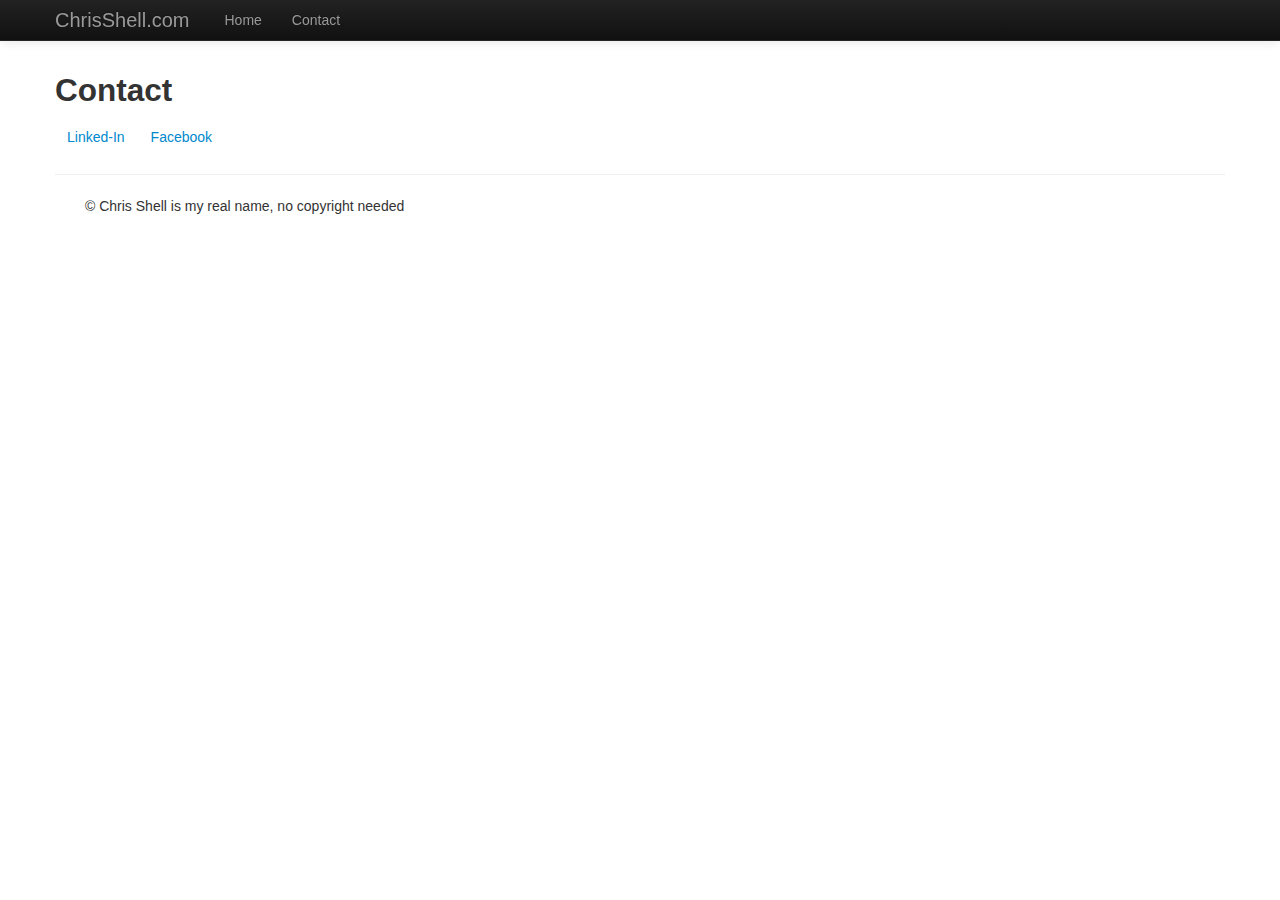
<file: contact.html>
<!DOCTYPE html>
<html lang="en">
    
<meta http-equiv="content-type" content="text/html;charset=utf-8" />
<head>
    <meta charset="utf-8">
    <title>ChrisShell.com - Home</title>
    <meta name="viewport" content="width=device-width, initial-scale=1.0">
    <link href="content/style.css" rel="stylesheet"/>
    <link rel="apple-touch-icon" sizes="180x180" href="content/images/apple-touch-icon.png">
    <link rel="icon" type="image/png" sizes="32x32" href="content/images/favicon-32x32.png">
    <link rel="icon" type="image/png" sizes="16x16" href="content/images/favicon-16x16.png">
    <link rel="manifest" href="content/images/manifest.json">
    <link rel="mask-icon" href="content/images/safari-pinned-tab.svg" color="#5bbad5">
    <meta name="theme-color" content="#ffffff">
       <!-- Le HTML5 shim, for IE6-8 support of HTML5 elements -->
<!--[if lt IE 9]>
  <script src="/scripts/html5shiv.js"></script>
<![endif]-->

    
</head>
    <body>
        <div class="navbar navbar-inverse navbar-fixed-top">
            <div class="navbar-inner">
                <div class="container">
                    <a class="btn btn-navbar" data-toggle="collapse" data-target=".nav-collapse">
                        <span class="icon-bar"></span>
                        <span class="icon-bar"></span>
                        <span class="icon-bar"></span>
                    </a>
                    <a class="brand" href="#" title="ChrisShell.com">ChrisShell.com</a>
                    <div class="nav-collapse collapse">
                        <ul class="nav">
                            <li><a href="index.html">Home</a></li><li><a href="contact.html">Contact</a></li>
                        </ul>
                    </div>
                </div>
            </div>
        </div>
      
        <div class="container">

            
            
            

<h2>Contact</h2>

<ul class="nav nav-pills">
  <li>
    <a href="//www.linkedin.com/pub/christopher-shell/37/1b/647" target="_blank">Linked-In</a>
  </li>

  <li><a href="//www.facebook.com/chirstophershell" target="_blank">Facebook</a></li>
  
</ul>
   
                
            <hr>

            <footer>
                <div class="span4">
                    <p>&copy; Chris Shell is my real name, no copyright needed</p>
                </div>
                <div class="span5">
                <p>
                    <span class='st_sharethis' displayText=''></span>
                    <span class='st_googleplus' displayText=''></span>
                    <span class='st_facebook' displayText=''></span>
                    <span class='st_twitter' displayText=''></span>
                    <span class='st_linkedin' displayText=''></span>
                    <span class='st_pinterest' displayText=''></span>
                    <span class='st_email' displayText=''></span>
                </p>
                </div>
            </footer> 
        </div>
      
<script src="//code.jquery.com/jquery-3.2.1.slim.min.js"
        integrity="sha256-k2WSCIexGzOj3Euiig+TlR8gA0EmPjuc79OEeY5L45g="
        crossorigin="anonymous"></script>
<script src="//maxcdn.bootstrapcdn.com/bootstrap/3.3.7/css/bootstrap.min.css"></script>

         

         <script type="text/javascript">             var switchTo5x = true;</script>
         <script type="text/javascript" src="//w.sharethis.com/button/buttons.js"></script>
         <script type="text/javascript">    stLight.options({ publisher: "a25bf66a-e058-4d5a-b9ca-88610fdc999f", doNotHash: false, doNotCopy: false, hashAddressBar: false });</script>

    </body>

</html>
</file>
<file: content/style.css>
.clearfix{*zoom:1}.clearfix:before,.clearfix:after{display:table;line-height:0;content:""}.clearfix:after{clear:both}.hide-text{font:0/0 a;color:transparent;text-shadow:none;background-color:transparent;border:0}.input-block-level{display:block;width:100%;min-height:30px;-webkit-box-sizing:border-box;-moz-box-sizing:border-box;box-sizing:border-box}article,aside,details,figcaption,figure,footer,header,hgroup,nav,section{display:block}audio,canvas,video{display:inline-block;*display:inline;*zoom:1}audio:not([controls]){display:none}html{font-size:100%;-webkit-text-size-adjust:100%;-ms-text-size-adjust:100%}a:focus{outline:thin dotted #333;outline:5px auto -webkit-focus-ring-color;outline-offset:-2px}a:hover,a:active{outline:0}sub,sup{position:relative;font-size:75%;line-height:0;vertical-align:baseline}sup{top:-.5em}sub{bottom:-.25em}img{width:auto\9;height:auto;max-width:100%;vertical-align:middle;border:0;-ms-interpolation-mode:bicubic}#map_canvas img,.google-maps img{max-width:none}button,input,select,textarea{margin:0;font-size:100%;vertical-align:middle}button,input{*overflow:visible;line-height:normal}button::-moz-focus-inner,input::-moz-focus-inner{padding:0;border:0}button,html input[type="button"],input[type="reset"],input[type="submit"]{cursor:pointer;-webkit-appearance:button}label,select,button,input[type="button"],input[type="reset"],input[type="submit"],input[type="radio"],input[type="checkbox"]{cursor:pointer}input[type="search"]{-webkit-box-sizing:content-box;-moz-box-sizing:content-box;box-sizing:content-box;-webkit-appearance:textfield}input[type="search"]::-webkit-search-decoration,input[type="search"]::-webkit-search-cancel-button{-webkit-appearance:none}textarea{overflow:auto;vertical-align:top}@media print{*{color:#000!important;text-shadow:none!important;background:transparent!important;box-shadow:none!important}a,a:visited{text-decoration:underline}a[href]:after{content:" (" attr(href) ")"}abbr[title]:after{content:" (" attr(title) ")"}.ir a:after,a[href^="javascript:"]:after,a[href^="#"]:after{content:""}pre,blockquote{border:1px solid #999;page-break-inside:avoid}thead{display:table-header-group}tr,img{page-break-inside:avoid}img{max-width:100%!important}@page{margin:.5cm}p,h2,h3{orphans:3;widows:3}h2,h3{page-break-after:avoid}}body{margin:0;font-family:"Helvetica Neue",Helvetica,Arial,sans-serif;font-size:14px;line-height:20px;color:#333;background-color:#fff}a{color:#08c;text-decoration:none}a:hover,a:focus{color:#005580;text-decoration:underline}.img-rounded{-webkit-border-radius:6px;-moz-border-radius:6px;border-radius:6px}.img-polaroid{padding:4px;background-color:#fff;border:1px solid #ccc;border:1px solid rgba(0,0,0,.2);-webkit-box-shadow:0 1px 3px rgba(0,0,0,.1);-moz-box-shadow:0 1px 3px rgba(0,0,0,.1);box-shadow:0 1px 3px rgba(0,0,0,.1)}.img-circle{-webkit-border-radius:500px;-moz-border-radius:500px;border-radius:500px}.row{margin-left:-20px;*zoom:1}.row:before,.row:after{display:table;line-height:0;content:""}.row:after{clear:both}[class*="span"]{float:left;min-height:1px;margin-left:20px}.container,.navbar-static-top .container,.navbar-fixed-top .container,.navbar-fixed-bottom .container{width:940px}.span12{width:940px}.span11{width:860px}.span10{width:780px}.span9{width:700px}.span8{width:620px}.span7{width:540px}.span6{width:460px}.span5{width:380px}.span4{width:300px}.span3{width:220px}.span2{width:140px}.span1{width:60px}.offset12{margin-left:980px}.offset11{margin-left:900px}.offset10{margin-left:820px}.offset9{margin-left:740px}.offset8{margin-left:660px}.offset7{margin-left:580px}.offset6{margin-left:500px}.offset5{margin-left:420px}.offset4{margin-left:340px}.offset3{margin-left:260px}.offset2{margin-left:180px}.offset1{margin-left:100px}.row-fluid{width:100%;*zoom:1}.row-fluid:before,.row-fluid:after{display:table;line-height:0;content:""}.row-fluid:after{clear:both}.row-fluid [class*="span"]{display:block;float:left;width:100%;min-height:30px;margin-left:2.127659574468085%;*margin-left:2.074468085106383%;-webkit-box-sizing:border-box;-moz-box-sizing:border-box;box-sizing:border-box}.row-fluid [class*="span"]:first-child{margin-left:0}.row-fluid .controls-row [class*="span"]+[class*="span"]{margin-left:2.127659574468085%}.row-fluid .span12{width:100%;*width:99.94680851063829%}.row-fluid .span11{width:91.48936170212765%;*width:91.43617021276594%}.row-fluid .span10{width:82.97872340425532%;*width:82.92553191489361%}.row-fluid .span9{width:74.46808510638297%;*width:74.41489361702126%}.row-fluid .span8{width:65.95744680851064%;*width:65.90425531914893%}.row-fluid .span7{width:57.44680851063829%;*width:57.39361702127659%}.row-fluid .span6{width:48.93617021276595%;*width:48.88297872340425%}.row-fluid .span5{width:40.42553191489362%;*width:40.37234042553192%}.row-fluid .span4{width:31.914893617021278%;*width:31.861702127659576%}.row-fluid .span3{width:23.404255319148934%;*width:23.351063829787233%}.row-fluid .span2{width:14.893617021276595%;*width:14.840425531914894%}.row-fluid .span1{width:6.382978723404255%;*width:6.329787234042553%}.row-fluid .offset12{margin-left:104.25531914893617%;*margin-left:104.14893617021275%}.row-fluid .offset12:first-child{margin-left:102.12765957446808%;*margin-left:102.02127659574467%}.row-fluid .offset11{margin-left:95.74468085106382%;*margin-left:95.6382978723404%}.row-fluid .offset11:first-child{margin-left:93.61702127659574%;*margin-left:93.51063829787232%}.row-fluid .offset10{margin-left:87.23404255319149%;*margin-left:87.12765957446807%}.row-fluid .offset10:first-child{margin-left:85.1063829787234%;*margin-left:84.99999999999999%}.row-fluid .offset9{margin-left:78.72340425531914%;*margin-left:78.61702127659572%}.row-fluid .offset9:first-child{margin-left:76.59574468085106%;*margin-left:76.48936170212764%}.row-fluid .offset8{margin-left:70.2127659574468%;*margin-left:70.10638297872339%}.row-fluid .offset8:first-child{margin-left:68.08510638297872%;*margin-left:67.9787234042553%}.row-fluid .offset7{margin-left:61.70212765957446%;*margin-left:61.59574468085106%}.row-fluid .offset7:first-child{margin-left:59.574468085106375%;*margin-left:59.46808510638297%}.row-fluid .offset6{margin-left:53.191489361702125%;*margin-left:53.085106382978715%}.row-fluid .offset6:first-child{margin-left:51.063829787234035%;*margin-left:50.95744680851063%}.row-fluid .offset5{margin-left:44.68085106382979%;*margin-left:44.57446808510638%}.row-fluid .offset5:first-child{margin-left:42.5531914893617%;*margin-left:42.4468085106383%}.row-fluid .offset4{margin-left:36.170212765957444%;*margin-left:36.06382978723405%}.row-fluid .offset4:first-child{margin-left:34.04255319148936%;*margin-left:33.93617021276596%}.row-fluid .offset3{margin-left:27.659574468085104%;*margin-left:27.5531914893617%}.row-fluid .offset3:first-child{margin-left:25.53191489361702%;*margin-left:25.425531914893618%}.row-fluid .offset2{margin-left:19.148936170212764%;*margin-left:19.04255319148936%}.row-fluid .offset2:first-child{margin-left:17.02127659574468%;*margin-left:16.914893617021278%}.row-fluid .offset1{margin-left:10.638297872340425%;*margin-left:10.53191489361702%}.row-fluid .offset1:first-child{margin-left:8.51063829787234%;*margin-left:8.404255319148938%}[class*="span"].hide,.row-fluid [class*="span"].hide{display:none}[class*="span"].pull-right,.row-fluid [class*="span"].pull-right{float:right}.container{margin-right:auto;margin-left:auto;*zoom:1}.container:before,.container:after{display:table;line-height:0;content:""}.container:after{clear:both}.container-fluid{padding-right:20px;padding-left:20px;*zoom:1}.container-fluid:before,.container-fluid:after{display:table;line-height:0;content:""}.container-fluid:after{clear:both}p{margin:0 0 10px}.lead{margin-bottom:20px;font-size:21px;font-weight:200;line-height:30px}small{font-size:85%}strong{font-weight:bold}em{font-style:italic}cite{font-style:normal}.muted{color:#999}a.muted:hover,a.muted:focus{color:gray}.text-warning{color:#c09853}a.text-warning:hover,a.text-warning:focus{color:#a47e3c}.text-error{color:#b94a48}a.text-error:hover,a.text-error:focus{color:#953b39}.text-info{color:#3a87ad}a.text-info:hover,a.text-info:focus{color:#2d6987}.text-success{color:#468847}a.text-success:hover,a.text-success:focus{color:#356635}.text-left{text-align:left}.text-right{text-align:right}.text-center{text-align:center}h1,h2,h3,h4,h5,h6{margin:10px 0;font-family:inherit;font-weight:bold;line-height:20px;color:inherit;text-rendering:optimizelegibility}h1 small,h2 small,h3 small,h4 small,h5 small,h6 small{font-weight:normal;line-height:1;color:#999}h1,h2,h3{line-height:40px}h1{font-size:38.5px}h2{font-size:31.5px}h3{font-size:24.5px}h4{font-size:17.5px}h5{font-size:14px}h6{font-size:11.9px}h1 small{font-size:24.5px}h2 small{font-size:17.5px}h3 small{font-size:14px}h4 small{font-size:14px}.page-header{padding-bottom:9px;margin:20px 0 30px;border-bottom:1px solid #eee}ul,ol{padding:0;margin:0 0 10px 25px}ul ul,ul ol,ol ol,ol ul{margin-bottom:0}li{line-height:20px}ul.unstyled,ol.unstyled{margin-left:0;list-style:none}ul.inline,ol.inline{margin-left:0;list-style:none}ul.inline>li,ol.inline>li{display:inline-block;*display:inline;padding-right:5px;padding-left:5px;*zoom:1}dl{margin-bottom:20px}dt,dd{line-height:20px}dt{font-weight:bold}dd{margin-left:10px}.dl-horizontal{*zoom:1}.dl-horizontal:before,.dl-horizontal:after{display:table;line-height:0;content:""}.dl-horizontal:after{clear:both}.dl-horizontal dt{float:left;width:160px;overflow:hidden;clear:left;text-align:right;text-overflow:ellipsis;white-space:nowrap}.dl-horizontal dd{margin-left:180px}hr{margin:20px 0;border:0;border-top:1px solid #eee;border-bottom:1px solid #fff}abbr[title],abbr[data-original-title]{cursor:help;border-bottom:1px dotted #999}abbr.initialism{font-size:90%;text-transform:uppercase}blockquote{padding:0 0 0 15px;margin:0 0 20px;border-left:5px solid #eee}blockquote p{margin-bottom:0;font-size:17.5px;font-weight:300;line-height:1.25}blockquote small{display:block;line-height:20px;color:#999}blockquote small:before{content:'— '}blockquote.pull-right{float:right;padding-right:15px;padding-left:0;border-right:5px solid #eee;border-left:0}blockquote.pull-right p,blockquote.pull-right small{text-align:right}blockquote.pull-right small:before{content:''}blockquote.pull-right small:after{content:' —'}q:before,q:after,blockquote:before,blockquote:after{content:""}address{display:block;margin-bottom:20px;font-style:normal;line-height:20px}code,pre{padding:0 3px 2px;font-family:Monaco,Menlo,Consolas,"Courier New",monospace;font-size:12px;color:#333;-webkit-border-radius:3px;-moz-border-radius:3px;border-radius:3px}code{padding:2px 4px;color:#d14;white-space:nowrap;background-color:#f7f7f9;border:1px solid #e1e1e8}pre{display:block;padding:9.5px;margin:0 0 10px;font-size:13px;line-height:20px;word-break:break-all;word-wrap:break-word;white-space:pre;white-space:pre-wrap;background-color:#f5f5f5;border:1px solid #ccc;border:1px solid rgba(0,0,0,.15);-webkit-border-radius:4px;-moz-border-radius:4px;border-radius:4px}pre.prettyprint{margin-bottom:20px}pre code{padding:0;color:inherit;white-space:pre;white-space:pre-wrap;background-color:transparent;border:0}.pre-scrollable{max-height:340px;overflow-y:scroll}form{margin:0 0 20px}fieldset{padding:0;margin:0;border:0}legend{display:block;width:100%;padding:0;margin-bottom:20px;font-size:21px;line-height:40px;color:#333;border:0;border-bottom:1px solid #e5e5e5}legend small{font-size:15px;color:#999}label,input,button,select,textarea{font-size:14px;font-weight:normal;line-height:20px}input,button,select,textarea{font-family:"Helvetica Neue",Helvetica,Arial,sans-serif}label{display:block;margin-bottom:5px}select,textarea,input[type="text"],input[type="password"],input[type="datetime"],input[type="datetime-local"],input[type="date"],input[type="month"],input[type="time"],input[type="week"],input[type="number"],input[type="email"],input[type="url"],input[type="search"],input[type="tel"],input[type="color"],.uneditable-input{display:inline-block;height:20px;padding:4px 6px;margin-bottom:10px;font-size:14px;line-height:20px;color:#555;vertical-align:middle;-webkit-border-radius:4px;-moz-border-radius:4px;border-radius:4px}input,textarea,.uneditable-input{width:206px}textarea{height:auto}textarea,input[type="text"],input[type="password"],input[type="datetime"],input[type="datetime-local"],input[type="date"],input[type="month"],input[type="time"],input[type="week"],input[type="number"],input[type="email"],input[type="url"],input[type="search"],input[type="tel"],input[type="color"],.uneditable-input{background-color:#fff;border:1px solid #ccc;-webkit-box-shadow:inset 0 1px 1px rgba(0,0,0,.075);-moz-box-shadow:inset 0 1px 1px rgba(0,0,0,.075);box-shadow:inset 0 1px 1px rgba(0,0,0,.075);-webkit-transition:border linear .2s,box-shadow linear .2s;-moz-transition:border linear .2s,box-shadow linear .2s;-o-transition:border linear .2s,box-shadow linear .2s;transition:border linear .2s,box-shadow linear .2s}textarea:focus,input[type="text"]:focus,input[type="password"]:focus,input[type="datetime"]:focus,input[type="datetime-local"]:focus,input[type="date"]:focus,input[type="month"]:focus,input[type="time"]:focus,input[type="week"]:focus,input[type="number"]:focus,input[type="email"]:focus,input[type="url"]:focus,input[type="search"]:focus,input[type="tel"]:focus,input[type="color"]:focus,.uneditable-input:focus{border-color:rgba(82,168,236,.8);outline:0;outline:thin dotted \9;-webkit-box-shadow:inset 0 1px 1px rgba(0,0,0,.075),0 0 8px rgba(82,168,236,.6);-moz-box-shadow:inset 0 1px 1px rgba(0,0,0,.075),0 0 8px rgba(82,168,236,.6);box-shadow:inset 0 1px 1px rgba(0,0,0,.075),0 0 8px rgba(82,168,236,.6)}input[type="radio"],input[type="checkbox"]{margin:4px 0 0;margin-top:1px \9;*margin-top:0;line-height:normal}input[type="file"],input[type="image"],input[type="submit"],input[type="reset"],input[type="button"],input[type="radio"],input[type="checkbox"]{width:auto}select,input[type="file"]{height:30px;*margin-top:4px;line-height:30px}select{width:220px;background-color:#fff;border:1px solid #ccc}select[multiple],select[size]{height:auto}select:focus,input[type="file"]:focus,input[type="radio"]:focus,input[type="checkbox"]:focus{outline:thin dotted #333;outline:5px auto -webkit-focus-ring-color;outline-offset:-2px}.uneditable-input,.uneditable-textarea{color:#999;cursor:not-allowed;background-color:#fcfcfc;border-color:#ccc;-webkit-box-shadow:inset 0 1px 2px rgba(0,0,0,.025);-moz-box-shadow:inset 0 1px 2px rgba(0,0,0,.025);box-shadow:inset 0 1px 2px rgba(0,0,0,.025)}.uneditable-input{overflow:hidden;white-space:nowrap}.uneditable-textarea{width:auto;height:auto}input:-moz-placeholder,textarea:-moz-placeholder{color:#999}input:-ms-input-placeholder,textarea:-ms-input-placeholder{color:#999}input::-webkit-input-placeholder,textarea::-webkit-input-placeholder{color:#999}.radio,.checkbox{min-height:20px;padding-left:20px}.radio input[type="radio"],.checkbox input[type="checkbox"]{float:left;margin-left:-20px}.controls>.radio:first-child,.controls>.checkbox:first-child{padding-top:5px}.radio.inline,.checkbox.inline{display:inline-block;padding-top:5px;margin-bottom:0;vertical-align:middle}.radio.inline+.radio.inline,.checkbox.inline+.checkbox.inline{margin-left:10px}.input-mini{width:60px}.input-small{width:90px}.input-medium{width:150px}.input-large{width:210px}.input-xlarge{width:270px}.input-xxlarge{width:530px}input[class*="span"],select[class*="span"],textarea[class*="span"],.uneditable-input[class*="span"],.row-fluid input[class*="span"],.row-fluid select[class*="span"],.row-fluid textarea[class*="span"],.row-fluid .uneditable-input[class*="span"]{float:none;margin-left:0}.input-append input[class*="span"],.input-append .uneditable-input[class*="span"],.input-prepend input[class*="span"],.input-prepend .uneditable-input[class*="span"],.row-fluid input[class*="span"],.row-fluid select[class*="span"],.row-fluid textarea[class*="span"],.row-fluid .uneditable-input[class*="span"],.row-fluid .input-prepend [class*="span"],.row-fluid .input-append [class*="span"]{display:inline-block}input,textarea,.uneditable-input{margin-left:0}.controls-row [class*="span"]+[class*="span"]{margin-left:20px}input.span12,textarea.span12,.uneditable-input.span12{width:926px}input.span11,textarea.span11,.uneditable-input.span11{width:846px}input.span10,textarea.span10,.uneditable-input.span10{width:766px}input.span9,textarea.span9,.uneditable-input.span9{width:686px}input.span8,textarea.span8,.uneditable-input.span8{width:606px}input.span7,textarea.span7,.uneditable-input.span7{width:526px}input.span6,textarea.span6,.uneditable-input.span6{width:446px}input.span5,textarea.span5,.uneditable-input.span5{width:366px}input.span4,textarea.span4,.uneditable-input.span4{width:286px}input.span3,textarea.span3,.uneditable-input.span3{width:206px}input.span2,textarea.span2,.uneditable-input.span2{width:126px}input.span1,textarea.span1,.uneditable-input.span1{width:46px}.controls-row{*zoom:1}.controls-row:before,.controls-row:after{display:table;line-height:0;content:""}.controls-row:after{clear:both}.controls-row [class*="span"],.row-fluid .controls-row [class*="span"]{float:left}.controls-row .checkbox[class*="span"],.controls-row .radio[class*="span"]{padding-top:5px}input[disabled],select[disabled],textarea[disabled],input[readonly],select[readonly],textarea[readonly]{cursor:not-allowed;background-color:#eee}input[type="radio"][disabled],input[type="checkbox"][disabled],input[type="radio"][readonly],input[type="checkbox"][readonly]{background-color:transparent}.control-group.warning .control-label,.control-group.warning .help-block,.control-group.warning .help-inline{color:#c09853}.control-group.warning .checkbox,.control-group.warning .radio,.control-group.warning input,.control-group.warning select,.control-group.warning textarea{color:#c09853}.control-group.warning input,.control-group.warning select,.control-group.warning textarea{border-color:#c09853;-webkit-box-shadow:inset 0 1px 1px rgba(0,0,0,.075);-moz-box-shadow:inset 0 1px 1px rgba(0,0,0,.075);box-shadow:inset 0 1px 1px rgba(0,0,0,.075)}.control-group.warning input:focus,.control-group.warning select:focus,.control-group.warning textarea:focus{border-color:#a47e3c;-webkit-box-shadow:inset 0 1px 1px rgba(0,0,0,.075),0 0 6px #dbc59e;-moz-box-shadow:inset 0 1px 1px rgba(0,0,0,.075),0 0 6px #dbc59e;box-shadow:inset 0 1px 1px rgba(0,0,0,.075),0 0 6px #dbc59e}.control-group.warning .input-prepend .add-on,.control-group.warning .input-append .add-on{color:#c09853;background-color:#fcf8e3;border-color:#c09853}.control-group.error .control-label,.control-group.error .help-block,.control-group.error .help-inline{color:#b94a48}.control-group.error .checkbox,.control-group.error .radio,.control-group.error input,.control-group.error select,.control-group.error textarea{color:#b94a48}.control-group.error input,.control-group.error select,.control-group.error textarea{border-color:#b94a48;-webkit-box-shadow:inset 0 1px 1px rgba(0,0,0,.075);-moz-box-shadow:inset 0 1px 1px rgba(0,0,0,.075);box-shadow:inset 0 1px 1px rgba(0,0,0,.075)}.control-group.error input:focus,.control-group.error select:focus,.control-group.error textarea:focus{border-color:#953b39;-webkit-box-shadow:inset 0 1px 1px rgba(0,0,0,.075),0 0 6px #d59392;-moz-box-shadow:inset 0 1px 1px rgba(0,0,0,.075),0 0 6px #d59392;box-shadow:inset 0 1px 1px rgba(0,0,0,.075),0 0 6px #d59392}.control-group.error .input-prepend .add-on,.control-group.error .input-append .add-on{color:#b94a48;background-color:#f2dede;border-color:#b94a48}.control-group.success .control-label,.control-group.success .help-block,.control-group.success .help-inline{color:#468847}.control-group.success .checkbox,.control-group.success .radio,.control-group.success input,.control-group.success select,.control-group.success textarea{color:#468847}.control-group.success input,.control-group.success select,.control-group.success textarea{border-color:#468847;-webkit-box-shadow:inset 0 1px 1px rgba(0,0,0,.075);-moz-box-shadow:inset 0 1px 1px rgba(0,0,0,.075);box-shadow:inset 0 1px 1px rgba(0,0,0,.075)}.control-group.success input:focus,.control-group.success select:focus,.control-group.success textarea:focus{border-color:#356635;-webkit-box-shadow:inset 0 1px 1px rgba(0,0,0,.075),0 0 6px #7aba7b;-moz-box-shadow:inset 0 1px 1px rgba(0,0,0,.075),0 0 6px #7aba7b;box-shadow:inset 0 1px 1px rgba(0,0,0,.075),0 0 6px #7aba7b}.control-group.success .input-prepend .add-on,.control-group.success .input-append .add-on{color:#468847;background-color:#dff0d8;border-color:#468847}.control-group.info .control-label,.control-group.info .help-block,.control-group.info .help-inline{color:#3a87ad}.control-group.info .checkbox,.control-group.info .radio,.control-group.info input,.control-group.info select,.control-group.info textarea{color:#3a87ad}.control-group.info input,.control-group.info select,.control-group.info textarea{border-color:#3a87ad;-webkit-box-shadow:inset 0 1px 1px rgba(0,0,0,.075);-moz-box-shadow:inset 0 1px 1px rgba(0,0,0,.075);box-shadow:inset 0 1px 1px rgba(0,0,0,.075)}.control-group.info input:focus,.control-group.info select:focus,.control-group.info textarea:focus{border-color:#2d6987;-webkit-box-shadow:inset 0 1px 1px rgba(0,0,0,.075),0 0 6px #7ab5d3;-moz-box-shadow:inset 0 1px 1px rgba(0,0,0,.075),0 0 6px #7ab5d3;box-shadow:inset 0 1px 1px rgba(0,0,0,.075),0 0 6px #7ab5d3}.control-group.info .input-prepend .add-on,.control-group.info .input-append .add-on{color:#3a87ad;background-color:#d9edf7;border-color:#3a87ad}input:focus:invalid,textarea:focus:invalid,select:focus:invalid{color:#b94a48;border-color:#ee5f5b}input:focus:invalid:focus,textarea:focus:invalid:focus,select:focus:invalid:focus{border-color:#e9322d;-webkit-box-shadow:0 0 6px #f8b9b7;-moz-box-shadow:0 0 6px #f8b9b7;box-shadow:0 0 6px #f8b9b7}.form-actions{padding:19px 20px 20px;margin-top:20px;margin-bottom:20px;background-color:#f5f5f5;border-top:1px solid #e5e5e5;*zoom:1}.form-actions:before,.form-actions:after{display:table;line-height:0;content:""}.form-actions:after{clear:both}.help-block,.help-inline{color:#595959}.help-block{display:block;margin-bottom:10px}.help-inline{display:inline-block;*display:inline;padding-left:5px;vertical-align:middle;*zoom:1}.input-append,.input-prepend{display:inline-block;margin-bottom:10px;font-size:0;white-space:nowrap;vertical-align:middle}.input-append input,.input-prepend input,.input-append select,.input-prepend select,.input-append .uneditable-input,.input-prepend .uneditable-input,.input-append .dropdown-menu,.input-prepend .dropdown-menu,.input-append .popover,.input-prepend .popover{font-size:14px}.input-append input,.input-prepend input,.input-append select,.input-prepend select,.input-append .uneditable-input,.input-prepend .uneditable-input{position:relative;margin-bottom:0;*margin-left:0;vertical-align:top;-webkit-border-radius:0 4px 4px 0;-moz-border-radius:0 4px 4px 0;border-radius:0 4px 4px 0}.input-append input:focus,.input-prepend input:focus,.input-append select:focus,.input-prepend select:focus,.input-append .uneditable-input:focus,.input-prepend .uneditable-input:focus{z-index:2}.input-append .add-on,.input-prepend .add-on{display:inline-block;width:auto;height:20px;min-width:16px;padding:4px 5px;font-size:14px;font-weight:normal;line-height:20px;text-align:center;text-shadow:0 1px 0 #fff;background-color:#eee;border:1px solid #ccc}.input-append .add-on,.input-prepend .add-on,.input-append .btn,.input-prepend .btn,.input-append .btn-group>.dropdown-toggle,.input-prepend .btn-group>.dropdown-toggle{vertical-align:top;-webkit-border-radius:0;-moz-border-radius:0;border-radius:0}.input-append .active,.input-prepend .active{background-color:#a9dba9;border-color:#46a546}.input-prepend .add-on,.input-prepend .btn{margin-right:-1px}.input-prepend .add-on:first-child,.input-prepend .btn:first-child{-webkit-border-radius:4px 0 0 4px;-moz-border-radius:4px 0 0 4px;border-radius:4px 0 0 4px}.input-append input,.input-append select,.input-append .uneditable-input{-webkit-border-radius:4px 0 0 4px;-moz-border-radius:4px 0 0 4px;border-radius:4px 0 0 4px}.input-append input+.btn-group .btn:last-child,.input-append select+.btn-group .btn:last-child,.input-append .uneditable-input+.btn-group .btn:last-child{-webkit-border-radius:0 4px 4px 0;-moz-border-radius:0 4px 4px 0;border-radius:0 4px 4px 0}.input-append .add-on,.input-append .btn,.input-append .btn-group{margin-left:-1px}.input-append .add-on:last-child,.input-append .btn:last-child,.input-append .btn-group:last-child>.dropdown-toggle{-webkit-border-radius:0 4px 4px 0;-moz-border-radius:0 4px 4px 0;border-radius:0 4px 4px 0}.input-prepend.input-append input,.input-prepend.input-append select,.input-prepend.input-append .uneditable-input{-webkit-border-radius:0;-moz-border-radius:0;border-radius:0}.input-prepend.input-append input+.btn-group .btn,.input-prepend.input-append select+.btn-group .btn,.input-prepend.input-append .uneditable-input+.btn-group .btn{-webkit-border-radius:0 4px 4px 0;-moz-border-radius:0 4px 4px 0;border-radius:0 4px 4px 0}.input-prepend.input-append .add-on:first-child,.input-prepend.input-append .btn:first-child{margin-right:-1px;-webkit-border-radius:4px 0 0 4px;-moz-border-radius:4px 0 0 4px;border-radius:4px 0 0 4px}.input-prepend.input-append .add-on:last-child,.input-prepend.input-append .btn:last-child{margin-left:-1px;-webkit-border-radius:0 4px 4px 0;-moz-border-radius:0 4px 4px 0;border-radius:0 4px 4px 0}.input-prepend.input-append .btn-group:first-child{margin-left:0}input.search-query{padding-right:14px;padding-right:4px \9;padding-left:14px;padding-left:4px \9;margin-bottom:0;-webkit-border-radius:15px;-moz-border-radius:15px;border-radius:15px}.form-search .input-append .search-query,.form-search .input-prepend .search-query{-webkit-border-radius:0;-moz-border-radius:0;border-radius:0}.form-search .input-append .search-query{-webkit-border-radius:14px 0 0 14px;-moz-border-radius:14px 0 0 14px;border-radius:14px 0 0 14px}.form-search .input-append .btn{-webkit-border-radius:0 14px 14px 0;-moz-border-radius:0 14px 14px 0;border-radius:0 14px 14px 0}.form-search .input-prepend .search-query{-webkit-border-radius:0 14px 14px 0;-moz-border-radius:0 14px 14px 0;border-radius:0 14px 14px 0}.form-search .input-prepend .btn{-webkit-border-radius:14px 0 0 14px;-moz-border-radius:14px 0 0 14px;border-radius:14px 0 0 14px}.form-search input,.form-inline input,.form-horizontal input,.form-search textarea,.form-inline textarea,.form-horizontal textarea,.form-search select,.form-inline select,.form-horizontal select,.form-search .help-inline,.form-inline .help-inline,.form-horizontal .help-inline,.form-search .uneditable-input,.form-inline .uneditable-input,.form-horizontal .uneditable-input,.form-search .input-prepend,.form-inline .input-prepend,.form-horizontal .input-prepend,.form-search .input-append,.form-inline .input-append,.form-horizontal .input-append{display:inline-block;*display:inline;margin-bottom:0;vertical-align:middle;*zoom:1}.form-search .hide,.form-inline .hide,.form-horizontal .hide{display:none}.form-search label,.form-inline label,.form-search .btn-group,.form-inline .btn-group{display:inline-block}.form-search .input-append,.form-inline .input-append,.form-search .input-prepend,.form-inline .input-prepend{margin-bottom:0}.form-search .radio,.form-search .checkbox,.form-inline .radio,.form-inline .checkbox{padding-left:0;margin-bottom:0;vertical-align:middle}.form-search .radio input[type="radio"],.form-search .checkbox input[type="checkbox"],.form-inline .radio input[type="radio"],.form-inline .checkbox input[type="checkbox"]{float:left;margin-right:3px;margin-left:0}.control-group{margin-bottom:10px}legend+.control-group{margin-top:20px;-webkit-margin-top-collapse:separate}.form-horizontal .control-group{margin-bottom:20px;*zoom:1}.form-horizontal .control-group:before,.form-horizontal .control-group:after{display:table;line-height:0;content:""}.form-horizontal .control-group:after{clear:both}.form-horizontal .control-label{float:left;width:160px;padding-top:5px;text-align:right}.form-horizontal .controls{*display:inline-block;*padding-left:20px;margin-left:180px;*margin-left:0}.form-horizontal .controls:first-child{*padding-left:180px}.form-horizontal .help-block{margin-bottom:0}.form-horizontal input+.help-block,.form-horizontal select+.help-block,.form-horizontal textarea+.help-block,.form-horizontal .uneditable-input+.help-block,.form-horizontal .input-prepend+.help-block,.form-horizontal .input-append+.help-block{margin-top:10px}.form-horizontal .form-actions{padding-left:180px}table{max-width:100%;background-color:transparent;border-collapse:collapse;border-spacing:0}.table{width:100%;margin-bottom:20px}.table th,.table td{padding:8px;line-height:20px;text-align:left;vertical-align:top;border-top:1px solid #ddd}.table th{font-weight:bold}.table thead th{vertical-align:bottom}.table caption+thead tr:first-child th,.table caption+thead tr:first-child td,.table colgroup+thead tr:first-child th,.table colgroup+thead tr:first-child td,.table thead:first-child tr:first-child th,.table thead:first-child tr:first-child td{border-top:0}.table tbody+tbody{border-top:2px solid #ddd}.table .table{background-color:#fff}.table-condensed th,.table-condensed td{padding:4px 5px}.table-bordered{border:1px solid #ddd;border-collapse:separate;*border-collapse:collapse;border-left:0;-webkit-border-radius:4px;-moz-border-radius:4px;border-radius:4px}.table-bordered th,.table-bordered td{border-left:1px solid #ddd}.table-bordered caption+thead tr:first-child th,.table-bordered caption+tbody tr:first-child th,.table-bordered caption+tbody tr:first-child td,.table-bordered colgroup+thead tr:first-child th,.table-bordered colgroup+tbody tr:first-child th,.table-bordered colgroup+tbody tr:first-child td,.table-bordered thead:first-child tr:first-child th,.table-bordered tbody:first-child tr:first-child th,.table-bordered tbody:first-child tr:first-child td{border-top:0}.table-bordered thead:first-child tr:first-child>th:first-child,.table-bordered tbody:first-child tr:first-child>td:first-child,.table-bordered tbody:first-child tr:first-child>th:first-child{-webkit-border-top-left-radius:4px;border-top-left-radius:4px;-moz-border-radius-topleft:4px}.table-bordered thead:first-child tr:first-child>th:last-child,.table-bordered tbody:first-child tr:first-child>td:last-child,.table-bordered tbody:first-child tr:first-child>th:last-child{-webkit-border-top-right-radius:4px;border-top-right-radius:4px;-moz-border-radius-topright:4px}.table-bordered thead:last-child tr:last-child>th:first-child,.table-bordered tbody:last-child tr:last-child>td:first-child,.table-bordered tbody:last-child tr:last-child>th:first-child,.table-bordered tfoot:last-child tr:last-child>td:first-child,.table-bordered tfoot:last-child tr:last-child>th:first-child{-webkit-border-bottom-left-radius:4px;border-bottom-left-radius:4px;-moz-border-radius-bottomleft:4px}.table-bordered thead:last-child tr:last-child>th:last-child,.table-bordered tbody:last-child tr:last-child>td:last-child,.table-bordered tbody:last-child tr:last-child>th:last-child,.table-bordered tfoot:last-child tr:last-child>td:last-child,.table-bordered tfoot:last-child tr:last-child>th:last-child{-webkit-border-bottom-right-radius:4px;border-bottom-right-radius:4px;-moz-border-radius-bottomright:4px}.table-bordered tfoot+tbody:last-child tr:last-child td:first-child{-webkit-border-bottom-left-radius:0;border-bottom-left-radius:0;-moz-border-radius-bottomleft:0}.table-bordered tfoot+tbody:last-child tr:last-child td:last-child{-webkit-border-bottom-right-radius:0;border-bottom-right-radius:0;-moz-border-radius-bottomright:0}.table-bordered caption+thead tr:first-child th:first-child,.table-bordered caption+tbody tr:first-child td:first-child,.table-bordered colgroup+thead tr:first-child th:first-child,.table-bordered colgroup+tbody tr:first-child td:first-child{-webkit-border-top-left-radius:4px;border-top-left-radius:4px;-moz-border-radius-topleft:4px}.table-bordered caption+thead tr:first-child th:last-child,.table-bordered caption+tbody tr:first-child td:last-child,.table-bordered colgroup+thead tr:first-child th:last-child,.table-bordered colgroup+tbody tr:first-child td:last-child{-webkit-border-top-right-radius:4px;border-top-right-radius:4px;-moz-border-radius-topright:4px}.table-striped tbody>tr:nth-child(odd)>td,.table-striped tbody>tr:nth-child(odd)>th{background-color:#f9f9f9}.table-hover tbody tr:hover>td,.table-hover tbody tr:hover>th{background-color:#f5f5f5}table td[class*="span"],table th[class*="span"],.row-fluid table td[class*="span"],.row-fluid table th[class*="span"]{display:table-cell;float:none;margin-left:0}.table td.span1,.table th.span1{float:none;width:44px;margin-left:0}.table td.span2,.table th.span2{float:none;width:124px;margin-left:0}.table td.span3,.table th.span3{float:none;width:204px;margin-left:0}.table td.span4,.table th.span4{float:none;width:284px;margin-left:0}.table td.span5,.table th.span5{float:none;width:364px;margin-left:0}.table td.span6,.table th.span6{float:none;width:444px;margin-left:0}.table td.span7,.table th.span7{float:none;width:524px;margin-left:0}.table td.span8,.table th.span8{float:none;width:604px;margin-left:0}.table td.span9,.table th.span9{float:none;width:684px;margin-left:0}.table td.span10,.table th.span10{float:none;width:764px;margin-left:0}.table td.span11,.table th.span11{float:none;width:844px;margin-left:0}.table td.span12,.table th.span12{float:none;width:924px;margin-left:0}.table tbody tr.success>td{background-color:#dff0d8}.table tbody tr.error>td{background-color:#f2dede}.table tbody tr.warning>td{background-color:#fcf8e3}.table tbody tr.info>td{background-color:#d9edf7}.table-hover tbody tr.success:hover>td{background-color:#d0e9c6}.table-hover tbody tr.error:hover>td{background-color:#ebcccc}.table-hover tbody tr.warning:hover>td{background-color:#faf2cc}.table-hover tbody tr.info:hover>td{background-color:#c4e3f3}[class^="icon-"],[class*=" icon-"]{display:inline-block;width:14px;height:14px;margin-top:1px;*margin-right:.3em;line-height:14px;vertical-align:text-top;background-image:url("images/glyphicons-halflings.png");background-position:14px 14px;background-repeat:no-repeat}.icon-white,.nav-pills>.active>a>[class^="icon-"],.nav-pills>.active>a>[class*=" icon-"],.nav-list>.active>a>[class^="icon-"],.nav-list>.active>a>[class*=" icon-"],.navbar-inverse .nav>.active>a>[class^="icon-"],.navbar-inverse .nav>.active>a>[class*=" icon-"],.dropdown-menu>li>a:hover>[class^="icon-"],.dropdown-menu>li>a:focus>[class^="icon-"],.dropdown-menu>li>a:hover>[class*=" icon-"],.dropdown-menu>li>a:focus>[class*=" icon-"],.dropdown-menu>.active>a>[class^="icon-"],.dropdown-menu>.active>a>[class*=" icon-"],.dropdown-submenu:hover>a>[class^="icon-"],.dropdown-submenu:focus>a>[class^="icon-"],.dropdown-submenu:hover>a>[class*=" icon-"],.dropdown-submenu:focus>a>[class*=" icon-"]{background-image:url("images/glyphicons-halflings-white.png")}.icon-glass{background-position:0 0}.icon-music{background-position:-24px 0}.icon-search{background-position:-48px 0}.icon-envelope{background-position:-72px 0}.icon-heart{background-position:-96px 0}.icon-star{background-position:-120px 0}.icon-star-empty{background-position:-144px 0}.icon-user{background-position:-168px 0}.icon-film{background-position:-192px 0}.icon-th-large{background-position:-216px 0}.icon-th{background-position:-240px 0}.icon-th-list{background-position:-264px 0}.icon-ok{background-position:-288px 0}.icon-remove{background-position:-312px 0}.icon-zoom-in{background-position:-336px 0}.icon-zoom-out{background-position:-360px 0}.icon-off{background-position:-384px 0}.icon-signal{background-position:-408px 0}.icon-cog{background-position:-432px 0}.icon-trash{background-position:-456px 0}.icon-home{background-position:0 -24px}.icon-file{background-position:-24px -24px}.icon-time{background-position:-48px -24px}.icon-road{background-position:-72px -24px}.icon-download-alt{background-position:-96px -24px}.icon-download{background-position:-120px -24px}.icon-upload{background-position:-144px -24px}.icon-inbox{background-position:-168px -24px}.icon-play-circle{background-position:-192px -24px}.icon-repeat{background-position:-216px -24px}.icon-refresh{background-position:-240px -24px}.icon-list-alt{background-position:-264px -24px}.icon-lock{background-position:-287px -24px}.icon-flag{background-position:-312px -24px}.icon-headphones{background-position:-336px -24px}.icon-volume-off{background-position:-360px -24px}.icon-volume-down{background-position:-384px -24px}.icon-volume-up{background-position:-408px -24px}.icon-qrcode{background-position:-432px -24px}.icon-barcode{background-position:-456px -24px}.icon-tag{background-position:0 -48px}.icon-tags{background-position:-25px -48px}.icon-book{background-position:-48px -48px}.icon-bookmark{background-position:-72px -48px}.icon-print{background-position:-96px -48px}.icon-camera{background-position:-120px -48px}.icon-font{background-position:-144px -48px}.icon-bold{background-position:-167px -48px}.icon-italic{background-position:-192px -48px}.icon-text-height{background-position:-216px -48px}.icon-text-width{background-position:-240px -48px}.icon-align-left{background-position:-264px -48px}.icon-align-center{background-position:-288px -48px}.icon-align-right{background-position:-312px -48px}.icon-align-justify{background-position:-336px -48px}.icon-list{background-position:-360px -48px}.icon-indent-left{background-position:-384px -48px}.icon-indent-right{background-position:-408px -48px}.icon-facetime-video{background-position:-432px -48px}.icon-picture{background-position:-456px -48px}.icon-pencil{background-position:0 -72px}.icon-map-marker{background-position:-24px -72px}.icon-adjust{background-position:-48px -72px}.icon-tint{background-position:-72px -72px}.icon-edit{background-position:-96px -72px}.icon-share{background-position:-120px -72px}.icon-check{background-position:-144px -72px}.icon-move{background-position:-168px -72px}.icon-step-backward{background-position:-192px -72px}.icon-fast-backward{background-position:-216px -72px}.icon-backward{background-position:-240px -72px}.icon-play{background-position:-264px -72px}.icon-pause{background-position:-288px -72px}.icon-stop{background-position:-312px -72px}.icon-forward{background-position:-336px -72px}.icon-fast-forward{background-position:-360px -72px}.icon-step-forward{background-position:-384px -72px}.icon-eject{background-position:-408px -72px}.icon-chevron-left{background-position:-432px -72px}.icon-chevron-right{background-position:-456px -72px}.icon-plus-sign{background-position:0 -96px}.icon-minus-sign{background-position:-24px -96px}.icon-remove-sign{background-position:-48px -96px}.icon-ok-sign{background-position:-72px -96px}.icon-question-sign{background-position:-96px -96px}.icon-info-sign{background-position:-120px -96px}.icon-screenshot{background-position:-144px -96px}.icon-remove-circle{background-position:-168px -96px}.icon-ok-circle{background-position:-192px -96px}.icon-ban-circle{background-position:-216px -96px}.icon-arrow-left{background-position:-240px -96px}.icon-arrow-right{background-position:-264px -96px}.icon-arrow-up{background-position:-289px -96px}.icon-arrow-down{background-position:-312px -96px}.icon-share-alt{background-position:-336px -96px}.icon-resize-full{background-position:-360px -96px}.icon-resize-small{background-position:-384px -96px}.icon-plus{background-position:-408px -96px}.icon-minus{background-position:-433px -96px}.icon-asterisk{background-position:-456px -96px}.icon-exclamation-sign{background-position:0 -120px}.icon-gift{background-position:-24px -120px}.icon-leaf{background-position:-48px -120px}.icon-fire{background-position:-72px -120px}.icon-eye-open{background-position:-96px -120px}.icon-eye-close{background-position:-120px -120px}.icon-warning-sign{background-position:-144px -120px}.icon-plane{background-position:-168px -120px}.icon-calendar{background-position:-192px -120px}.icon-random{width:16px;background-position:-216px -120px}.icon-comment{background-position:-240px -120px}.icon-magnet{background-position:-264px -120px}.icon-chevron-up{background-position:-288px -120px}.icon-chevron-down{background-position:-313px -119px}.icon-retweet{background-position:-336px -120px}.icon-shopping-cart{background-position:-360px -120px}.icon-folder-close{width:16px;background-position:-384px -120px}.icon-folder-open{width:16px;background-position:-408px -120px}.icon-resize-vertical{background-position:-432px -119px}.icon-resize-horizontal{background-position:-456px -118px}.icon-hdd{background-position:0 -144px}.icon-bullhorn{background-position:-24px -144px}.icon-bell{background-position:-48px -144px}.icon-certificate{background-position:-72px -144px}.icon-thumbs-up{background-position:-96px -144px}.icon-thumbs-down{background-position:-120px -144px}.icon-hand-right{background-position:-144px -144px}.icon-hand-left{background-position:-168px -144px}.icon-hand-up{background-position:-192px -144px}.icon-hand-down{background-position:-216px -144px}.icon-circle-arrow-right{background-position:-240px -144px}.icon-circle-arrow-left{background-position:-264px -144px}.icon-circle-arrow-up{background-position:-288px -144px}.icon-circle-arrow-down{background-position:-312px -144px}.icon-globe{background-position:-336px -144px}.icon-wrench{background-position:-360px -144px}.icon-tasks{background-position:-384px -144px}.icon-filter{background-position:-408px -144px}.icon-briefcase{background-position:-432px -144px}.icon-fullscreen{background-position:-456px -144px}.dropup,.dropdown{position:relative}.dropdown-toggle{*margin-bottom:-3px}.dropdown-toggle:active,.open .dropdown-toggle{outline:0}.caret{display:inline-block;width:0;height:0;vertical-align:top;border-top:4px solid #000;border-right:4px solid transparent;border-left:4px solid transparent;content:""}.dropdown .caret{margin-top:8px;margin-left:2px}.dropdown-menu{position:absolute;top:100%;left:0;z-index:1000;display:none;float:left;min-width:160px;padding:5px 0;margin:2px 0 0;list-style:none;background-color:#fff;border:1px solid #ccc;border:1px solid rgba(0,0,0,.2);*border-right-width:2px;*border-bottom-width:2px;-webkit-border-radius:6px;-moz-border-radius:6px;border-radius:6px;-webkit-box-shadow:0 5px 10px rgba(0,0,0,.2);-moz-box-shadow:0 5px 10px rgba(0,0,0,.2);box-shadow:0 5px 10px rgba(0,0,0,.2);-webkit-background-clip:padding-box;-moz-background-clip:padding;background-clip:padding-box}.dropdown-menu.pull-right{right:0;left:auto}.dropdown-menu .divider{*width:100%;height:1px;margin:9px 1px;*margin:-5px 0 5px;overflow:hidden;background-color:#e5e5e5;border-bottom:1px solid #fff}.dropdown-menu>li>a{display:block;padding:3px 20px;clear:both;font-weight:normal;line-height:20px;color:#333;white-space:nowrap}.dropdown-menu>li>a:hover,.dropdown-menu>li>a:focus,.dropdown-submenu:hover>a,.dropdown-submenu:focus>a{color:#fff;text-decoration:none;background-color:#0081c2;background-image:-moz-linear-gradient(top,#08c,#0077b3);background-image:-webkit-gradient(linear,0 0,0 100%,from(#08c),to(#0077b3));background-image:-webkit-linear-gradient(top,#08c,#0077b3);background-image:-o-linear-gradient(top,#08c,#0077b3);background-image:linear-gradient(to bottom,#08c,#0077b3);background-repeat:repeat-x;filter:progid:DXImageTransform.Microsoft.gradient(startColorstr='#ff0088cc',endColorstr='#ff0077b3',GradientType=0)}.dropdown-menu>.active>a,.dropdown-menu>.active>a:hover,.dropdown-menu>.active>a:focus{color:#fff;text-decoration:none;background-color:#0081c2;background-image:-moz-linear-gradient(top,#08c,#0077b3);background-image:-webkit-gradient(linear,0 0,0 100%,from(#08c),to(#0077b3));background-image:-webkit-linear-gradient(top,#08c,#0077b3);background-image:-o-linear-gradient(top,#08c,#0077b3);background-image:linear-gradient(to bottom,#08c,#0077b3);background-repeat:repeat-x;outline:0;filter:progid:DXImageTransform.Microsoft.gradient(startColorstr='#ff0088cc',endColorstr='#ff0077b3',GradientType=0)}.dropdown-menu>.disabled>a,.dropdown-menu>.disabled>a:hover,.dropdown-menu>.disabled>a:focus{color:#999}.dropdown-menu>.disabled>a:hover,.dropdown-menu>.disabled>a:focus{text-decoration:none;cursor:default;background-color:transparent;background-image:none;filter:progid:DXImageTransform.Microsoft.gradient(enabled=false)}.open{*z-index:1000}.open>.dropdown-menu{display:block}.dropdown-backdrop{position:fixed;top:0;right:0;bottom:0;left:0;z-index:990}.pull-right>.dropdown-menu{right:0;left:auto}.dropup .caret,.navbar-fixed-bottom .dropdown .caret{border-top:0;border-bottom:4px solid #000;content:""}.dropup .dropdown-menu,.navbar-fixed-bottom .dropdown .dropdown-menu{top:auto;bottom:100%;margin-bottom:1px}.dropdown-submenu{position:relative}.dropdown-submenu>.dropdown-menu{top:0;left:100%;margin-top:-6px;margin-left:-1px;-webkit-border-radius:0 6px 6px 6px;-moz-border-radius:0 6px 6px 6px;border-radius:0 6px 6px 6px}.dropdown-submenu:hover>.dropdown-menu{display:block}.dropup .dropdown-submenu>.dropdown-menu{top:auto;bottom:0;margin-top:0;margin-bottom:-2px;-webkit-border-radius:5px 5px 5px 0;-moz-border-radius:5px 5px 5px 0;border-radius:5px 5px 5px 0}.dropdown-submenu>a:after{display:block;float:right;width:0;height:0;margin-top:5px;margin-right:-10px;border-color:transparent;border-left-color:#ccc;border-style:solid;border-width:5px 0 5px 5px;content:" "}.dropdown-submenu:hover>a:after{border-left-color:#fff}.dropdown-submenu.pull-left{float:none}.dropdown-submenu.pull-left>.dropdown-menu{left:-100%;margin-left:10px;-webkit-border-radius:6px 0 6px 6px;-moz-border-radius:6px 0 6px 6px;border-radius:6px 0 6px 6px}.dropdown .dropdown-menu .nav-header{padding-right:20px;padding-left:20px}.typeahead{z-index:1051;margin-top:2px;-webkit-border-radius:4px;-moz-border-radius:4px;border-radius:4px}.well{min-height:20px;padding:19px;margin-bottom:20px;background-color:#f5f5f5;border:1px solid #e3e3e3;-webkit-border-radius:4px;-moz-border-radius:4px;border-radius:4px;-webkit-box-shadow:inset 0 1px 1px rgba(0,0,0,.05);-moz-box-shadow:inset 0 1px 1px rgba(0,0,0,.05);box-shadow:inset 0 1px 1px rgba(0,0,0,.05)}.well blockquote{border-color:#ddd;border-color:rgba(0,0,0,.15)}.well-large{padding:24px;-webkit-border-radius:6px;-moz-border-radius:6px;border-radius:6px}.well-small{padding:9px;-webkit-border-radius:3px;-moz-border-radius:3px;border-radius:3px}.fade{opacity:0;-webkit-transition:opacity .15s linear;-moz-transition:opacity .15s linear;-o-transition:opacity .15s linear;transition:opacity .15s linear}.fade.in{opacity:1}.collapse{position:relative;height:0;overflow:hidden;-webkit-transition:height .35s ease;-moz-transition:height .35s ease;-o-transition:height .35s ease;transition:height .35s ease}.collapse.in{height:auto}.close{float:right;font-size:20px;font-weight:bold;line-height:20px;color:#000;text-shadow:0 1px 0 #fff;opacity:.2;filter:alpha(opacity=20)}.close:hover,.close:focus{color:#000;text-decoration:none;cursor:pointer;opacity:.4;filter:alpha(opacity=40)}button.close{padding:0;cursor:pointer;background:transparent;border:0;-webkit-appearance:none}.btn{display:inline-block;*display:inline;padding:4px 12px;margin-bottom:0;*margin-left:.3em;font-size:14px;line-height:20px;color:#333;text-align:center;text-shadow:0 1px 1px rgba(255,255,255,.75);vertical-align:middle;cursor:pointer;background-color:#f5f5f5;*background-color:#e6e6e6;background-image:-moz-linear-gradient(top,#fff,#e6e6e6);background-image:-webkit-gradient(linear,0 0,0 100%,from(#fff),to(#e6e6e6));background-image:-webkit-linear-gradient(top,#fff,#e6e6e6);background-image:-o-linear-gradient(top,#fff,#e6e6e6);background-image:linear-gradient(to bottom,#fff,#e6e6e6);background-repeat:repeat-x;border:1px solid #ccc;*border:0;border-color:#e6e6e6 #e6e6e6 #bfbfbf;border-color:rgba(0,0,0,.1) rgba(0,0,0,.1) rgba(0,0,0,.25);border-bottom-color:#b3b3b3;-webkit-border-radius:4px;-moz-border-radius:4px;border-radius:4px;filter:progid:DXImageTransform.Microsoft.gradient(startColorstr='#ffffffff',endColorstr='#ffe6e6e6',GradientType=0);filter:progid:DXImageTransform.Microsoft.gradient(enabled=false);*zoom:1;-webkit-box-shadow:inset 0 1px 0 rgba(255,255,255,.2),0 1px 2px rgba(0,0,0,.05);-moz-box-shadow:inset 0 1px 0 rgba(255,255,255,.2),0 1px 2px rgba(0,0,0,.05);box-shadow:inset 0 1px 0 rgba(255,255,255,.2),0 1px 2px rgba(0,0,0,.05)}.btn:hover,.btn:focus,.btn:active,.btn.active,.btn.disabled,.btn[disabled]{color:#333;background-color:#e6e6e6;*background-color:#d9d9d9}.btn:active,.btn.active{background-color:#ccc \9}.btn:first-child{*margin-left:0}.btn:hover,.btn:focus{color:#333;text-decoration:none;background-position:0 -15px;-webkit-transition:background-position .1s linear;-moz-transition:background-position .1s linear;-o-transition:background-position .1s linear;transition:background-position .1s linear}.btn:focus{outline:thin dotted #333;outline:5px auto -webkit-focus-ring-color;outline-offset:-2px}.btn.active,.btn:active{background-image:none;outline:0;-webkit-box-shadow:inset 0 2px 4px rgba(0,0,0,.15),0 1px 2px rgba(0,0,0,.05);-moz-box-shadow:inset 0 2px 4px rgba(0,0,0,.15),0 1px 2px rgba(0,0,0,.05);box-shadow:inset 0 2px 4px rgba(0,0,0,.15),0 1px 2px rgba(0,0,0,.05)}.btn.disabled,.btn[disabled]{cursor:default;background-image:none;opacity:.65;filter:alpha(opacity=65);-webkit-box-shadow:none;-moz-box-shadow:none;box-shadow:none}.btn-large{padding:11px 19px;font-size:17.5px;-webkit-border-radius:6px;-moz-border-radius:6px;border-radius:6px}.btn-large [class^="icon-"],.btn-large [class*=" icon-"]{margin-top:4px}.btn-small{padding:2px 10px;font-size:11.9px;-webkit-border-radius:3px;-moz-border-radius:3px;border-radius:3px}.btn-small [class^="icon-"],.btn-small [class*=" icon-"]{margin-top:0}.btn-mini [class^="icon-"],.btn-mini [class*=" icon-"]{margin-top:-1px}.btn-mini{padding:0 6px;font-size:10.5px;-webkit-border-radius:3px;-moz-border-radius:3px;border-radius:3px}.btn-block{display:block;width:100%;padding-right:0;padding-left:0;-webkit-box-sizing:border-box;-moz-box-sizing:border-box;box-sizing:border-box}.btn-block+.btn-block{margin-top:5px}input[type="submit"].btn-block,input[type="reset"].btn-block,input[type="button"].btn-block{width:100%}.btn-primary.active,.btn-warning.active,.btn-danger.active,.btn-success.active,.btn-info.active,.btn-inverse.active{color:rgba(255,255,255,.75)}.btn-primary{color:#fff;text-shadow:0 -1px 0 rgba(0,0,0,.25);background-color:#006dcc;*background-color:#04c;background-image:-moz-linear-gradient(top,#08c,#04c);background-image:-webkit-gradient(linear,0 0,0 100%,from(#08c),to(#04c));background-image:-webkit-linear-gradient(top,#08c,#04c);background-image:-o-linear-gradient(top,#08c,#04c);background-image:linear-gradient(to bottom,#08c,#04c);background-repeat:repeat-x;border-color:#04c #04c #002a80;border-color:rgba(0,0,0,.1) rgba(0,0,0,.1) rgba(0,0,0,.25);filter:progid:DXImageTransform.Microsoft.gradient(startColorstr='#ff0088cc',endColorstr='#ff0044cc',GradientType=0);filter:progid:DXImageTransform.Microsoft.gradient(enabled=false)}.btn-primary:hover,.btn-primary:focus,.btn-primary:active,.btn-primary.active,.btn-primary.disabled,.btn-primary[disabled]{color:#fff;background-color:#04c;*background-color:#003bb3}.btn-primary:active,.btn-primary.active{background-color:#039 \9}.btn-warning{color:#fff;text-shadow:0 -1px 0 rgba(0,0,0,.25);background-color:#faa732;*background-color:#f89406;background-image:-moz-linear-gradient(top,#fbb450,#f89406);background-image:-webkit-gradient(linear,0 0,0 100%,from(#fbb450),to(#f89406));background-image:-webkit-linear-gradient(top,#fbb450,#f89406);background-image:-o-linear-gradient(top,#fbb450,#f89406);background-image:linear-gradient(to bottom,#fbb450,#f89406);background-repeat:repeat-x;border-color:#f89406 #f89406 #ad6704;border-color:rgba(0,0,0,.1) rgba(0,0,0,.1) rgba(0,0,0,.25);filter:progid:DXImageTransform.Microsoft.gradient(startColorstr='#fffbb450',endColorstr='#fff89406',GradientType=0);filter:progid:DXImageTransform.Microsoft.gradient(enabled=false)}.btn-warning:hover,.btn-warning:focus,.btn-warning:active,.btn-warning.active,.btn-warning.disabled,.btn-warning[disabled]{color:#fff;background-color:#f89406;*background-color:#df8505}.btn-warning:active,.btn-warning.active{background-color:#c67605 \9}.btn-danger{color:#fff;text-shadow:0 -1px 0 rgba(0,0,0,.25);background-color:#da4f49;*background-color:#bd362f;background-image:-moz-linear-gradient(top,#ee5f5b,#bd362f);background-image:-webkit-gradient(linear,0 0,0 100%,from(#ee5f5b),to(#bd362f));background-image:-webkit-linear-gradient(top,#ee5f5b,#bd362f);background-image:-o-linear-gradient(top,#ee5f5b,#bd362f);background-image:linear-gradient(to bottom,#ee5f5b,#bd362f);background-repeat:repeat-x;border-color:#bd362f #bd362f #802420;border-color:rgba(0,0,0,.1) rgba(0,0,0,.1) rgba(0,0,0,.25);filter:progid:DXImageTransform.Microsoft.gradient(startColorstr='#ffee5f5b',endColorstr='#ffbd362f',GradientType=0);filter:progid:DXImageTransform.Microsoft.gradient(enabled=false)}.btn-danger:hover,.btn-danger:focus,.btn-danger:active,.btn-danger.active,.btn-danger.disabled,.btn-danger[disabled]{color:#fff;background-color:#bd362f;*background-color:#a9302a}.btn-danger:active,.btn-danger.active{background-color:#942a25 \9}.btn-success{color:#fff;text-shadow:0 -1px 0 rgba(0,0,0,.25);background-color:#5bb75b;*background-color:#51a351;background-image:-moz-linear-gradient(top,#62c462,#51a351);background-image:-webkit-gradient(linear,0 0,0 100%,from(#62c462),to(#51a351));background-image:-webkit-linear-gradient(top,#62c462,#51a351);background-image:-o-linear-gradient(top,#62c462,#51a351);background-image:linear-gradient(to bottom,#62c462,#51a351);background-repeat:repeat-x;border-color:#51a351 #51a351 #387038;border-color:rgba(0,0,0,.1) rgba(0,0,0,.1) rgba(0,0,0,.25);filter:progid:DXImageTransform.Microsoft.gradient(startColorstr='#ff62c462',endColorstr='#ff51a351',GradientType=0);filter:progid:DXImageTransform.Microsoft.gradient(enabled=false)}.btn-success:hover,.btn-success:focus,.btn-success:active,.btn-success.active,.btn-success.disabled,.btn-success[disabled]{color:#fff;background-color:#51a351;*background-color:#499249}.btn-success:active,.btn-success.active{background-color:#408140 \9}.btn-info{color:#fff;text-shadow:0 -1px 0 rgba(0,0,0,.25);background-color:#49afcd;*background-color:#2f96b4;background-image:-moz-linear-gradient(top,#5bc0de,#2f96b4);background-image:-webkit-gradient(linear,0 0,0 100%,from(#5bc0de),to(#2f96b4));background-image:-webkit-linear-gradient(top,#5bc0de,#2f96b4);background-image:-o-linear-gradient(top,#5bc0de,#2f96b4);background-image:linear-gradient(to bottom,#5bc0de,#2f96b4);background-repeat:repeat-x;border-color:#2f96b4 #2f96b4 #1f6377;border-color:rgba(0,0,0,.1) rgba(0,0,0,.1) rgba(0,0,0,.25);filter:progid:DXImageTransform.Microsoft.gradient(startColorstr='#ff5bc0de',endColorstr='#ff2f96b4',GradientType=0);filter:progid:DXImageTransform.Microsoft.gradient(enabled=false)}.btn-info:hover,.btn-info:focus,.btn-info:active,.btn-info.active,.btn-info.disabled,.btn-info[disabled]{color:#fff;background-color:#2f96b4;*background-color:#2a85a0}.btn-info:active,.btn-info.active{background-color:#24748c \9}.btn-inverse{color:#fff;text-shadow:0 -1px 0 rgba(0,0,0,.25);background-color:#363636;*background-color:#222;background-image:-moz-linear-gradient(top,#444,#222);background-image:-webkit-gradient(linear,0 0,0 100%,from(#444),to(#222));background-image:-webkit-linear-gradient(top,#444,#222);background-image:-o-linear-gradient(top,#444,#222);background-image:linear-gradient(to bottom,#444,#222);background-repeat:repeat-x;border-color:#222 #222 #000;border-color:rgba(0,0,0,.1) rgba(0,0,0,.1) rgba(0,0,0,.25);filter:progid:DXImageTransform.Microsoft.gradient(startColorstr='#ff444444',endColorstr='#ff222222',GradientType=0);filter:progid:DXImageTransform.Microsoft.gradient(enabled=false)}.btn-inverse:hover,.btn-inverse:focus,.btn-inverse:active,.btn-inverse.active,.btn-inverse.disabled,.btn-inverse[disabled]{color:#fff;background-color:#222;*background-color:#151515}.btn-inverse:active,.btn-inverse.active{background-color:#080808 \9}button.btn,input[type="submit"].btn{*padding-top:3px;*padding-bottom:3px}button.btn::-moz-focus-inner,input[type="submit"].btn::-moz-focus-inner{padding:0;border:0}button.btn.btn-large,input[type="submit"].btn.btn-large{*padding-top:7px;*padding-bottom:7px}button.btn.btn-small,input[type="submit"].btn.btn-small{*padding-top:3px;*padding-bottom:3px}button.btn.btn-mini,input[type="submit"].btn.btn-mini{*padding-top:1px;*padding-bottom:1px}.btn-link,.btn-link:active,.btn-link[disabled]{background-color:transparent;background-image:none;-webkit-box-shadow:none;-moz-box-shadow:none;box-shadow:none}.btn-link{color:#08c;cursor:pointer;border-color:transparent;-webkit-border-radius:0;-moz-border-radius:0;border-radius:0}.btn-link:hover,.btn-link:focus{color:#005580;text-decoration:underline;background-color:transparent}.btn-link[disabled]:hover,.btn-link[disabled]:focus{color:#333;text-decoration:none}.btn-group{position:relative;display:inline-block;*display:inline;*margin-left:.3em;font-size:0;white-space:nowrap;vertical-align:middle;*zoom:1}.btn-group:first-child{*margin-left:0}.btn-group+.btn-group{margin-left:5px}.btn-toolbar{margin-top:10px;margin-bottom:10px;font-size:0}.btn-toolbar>.btn+.btn,.btn-toolbar>.btn-group+.btn,.btn-toolbar>.btn+.btn-group{margin-left:5px}.btn-group>.btn{position:relative;-webkit-border-radius:0;-moz-border-radius:0;border-radius:0}.btn-group>.btn+.btn{margin-left:-1px}.btn-group>.btn,.btn-group>.dropdown-menu,.btn-group>.popover{font-size:14px}.btn-group>.btn-mini{font-size:10.5px}.btn-group>.btn-small{font-size:11.9px}.btn-group>.btn-large{font-size:17.5px}.btn-group>.btn:first-child{margin-left:0;-webkit-border-bottom-left-radius:4px;border-bottom-left-radius:4px;-webkit-border-top-left-radius:4px;border-top-left-radius:4px;-moz-border-radius-bottomleft:4px;-moz-border-radius-topleft:4px}.btn-group>.btn:last-child,.btn-group>.dropdown-toggle{-webkit-border-top-right-radius:4px;border-top-right-radius:4px;-webkit-border-bottom-right-radius:4px;border-bottom-right-radius:4px;-moz-border-radius-topright:4px;-moz-border-radius-bottomright:4px}.btn-group>.btn.large:first-child{margin-left:0;-webkit-border-bottom-left-radius:6px;border-bottom-left-radius:6px;-webkit-border-top-left-radius:6px;border-top-left-radius:6px;-moz-border-radius-bottomleft:6px;-moz-border-radius-topleft:6px}.btn-group>.btn.large:last-child,.btn-group>.large.dropdown-toggle{-webkit-border-top-right-radius:6px;border-top-right-radius:6px;-webkit-border-bottom-right-radius:6px;border-bottom-right-radius:6px;-moz-border-radius-topright:6px;-moz-border-radius-bottomright:6px}.btn-group>.btn:hover,.btn-group>.btn:focus,.btn-group>.btn:active,.btn-group>.btn.active{z-index:2}.btn-group .dropdown-toggle:active,.btn-group.open .dropdown-toggle{outline:0}.btn-group>.btn+.dropdown-toggle{*padding-top:5px;padding-right:8px;*padding-bottom:5px;padding-left:8px;-webkit-box-shadow:inset 1px 0 0 rgba(255,255,255,.125),inset 0 1px 0 rgba(255,255,255,.2),0 1px 2px rgba(0,0,0,.05);-moz-box-shadow:inset 1px 0 0 rgba(255,255,255,.125),inset 0 1px 0 rgba(255,255,255,.2),0 1px 2px rgba(0,0,0,.05);box-shadow:inset 1px 0 0 rgba(255,255,255,.125),inset 0 1px 0 rgba(255,255,255,.2),0 1px 2px rgba(0,0,0,.05)}.btn-group>.btn-mini+.dropdown-toggle{*padding-top:2px;padding-right:5px;*padding-bottom:2px;padding-left:5px}.btn-group>.btn-small+.dropdown-toggle{*padding-top:5px;*padding-bottom:4px}.btn-group>.btn-large+.dropdown-toggle{*padding-top:7px;padding-right:12px;*padding-bottom:7px;padding-left:12px}.btn-group.open .dropdown-toggle{background-image:none;-webkit-box-shadow:inset 0 2px 4px rgba(0,0,0,.15),0 1px 2px rgba(0,0,0,.05);-moz-box-shadow:inset 0 2px 4px rgba(0,0,0,.15),0 1px 2px rgba(0,0,0,.05);box-shadow:inset 0 2px 4px rgba(0,0,0,.15),0 1px 2px rgba(0,0,0,.05)}.btn-group.open .btn.dropdown-toggle{background-color:#e6e6e6}.btn-group.open .btn-primary.dropdown-toggle{background-color:#04c}.btn-group.open .btn-warning.dropdown-toggle{background-color:#f89406}.btn-group.open .btn-danger.dropdown-toggle{background-color:#bd362f}.btn-group.open .btn-success.dropdown-toggle{background-color:#51a351}.btn-group.open .btn-info.dropdown-toggle{background-color:#2f96b4}.btn-group.open .btn-inverse.dropdown-toggle{background-color:#222}.btn .caret{margin-top:8px;margin-left:0}.btn-large .caret{margin-top:6px}.btn-large .caret{border-top-width:5px;border-right-width:5px;border-left-width:5px}.btn-mini .caret,.btn-small .caret{margin-top:8px}.dropup .btn-large .caret{border-bottom-width:5px}.btn-primary .caret,.btn-warning .caret,.btn-danger .caret,.btn-info .caret,.btn-success .caret,.btn-inverse .caret{border-top-color:#fff;border-bottom-color:#fff}.btn-group-vertical{display:inline-block;*display:inline;*zoom:1}.btn-group-vertical>.btn{display:block;float:none;max-width:100%;-webkit-border-radius:0;-moz-border-radius:0;border-radius:0}.btn-group-vertical>.btn+.btn{margin-top:-1px;margin-left:0}.btn-group-vertical>.btn:first-child{-webkit-border-radius:4px 4px 0 0;-moz-border-radius:4px 4px 0 0;border-radius:4px 4px 0 0}.btn-group-vertical>.btn:last-child{-webkit-border-radius:0 0 4px 4px;-moz-border-radius:0 0 4px 4px;border-radius:0 0 4px 4px}.btn-group-vertical>.btn-large:first-child{-webkit-border-radius:6px 6px 0 0;-moz-border-radius:6px 6px 0 0;border-radius:6px 6px 0 0}.btn-group-vertical>.btn-large:last-child{-webkit-border-radius:0 0 6px 6px;-moz-border-radius:0 0 6px 6px;border-radius:0 0 6px 6px}.alert{padding:8px 35px 8px 14px;margin-bottom:20px;text-shadow:0 1px 0 rgba(255,255,255,.5);background-color:#fcf8e3;border:1px solid #fbeed5;-webkit-border-radius:4px;-moz-border-radius:4px;border-radius:4px}.alert,.alert h4{color:#c09853}.alert h4{margin:0}.alert .close{position:relative;top:-2px;right:-21px;line-height:20px}.alert-success{color:#468847;background-color:#dff0d8;border-color:#d6e9c6}.alert-success h4{color:#468847}.alert-danger,.alert-error{color:#b94a48;background-color:#f2dede;border-color:#eed3d7}.alert-danger h4,.alert-error h4{color:#b94a48}.alert-info{color:#3a87ad;background-color:#d9edf7;border-color:#bce8f1}.alert-info h4{color:#3a87ad}.alert-block{padding-top:14px;padding-bottom:14px}.alert-block>p,.alert-block>ul{margin-bottom:0}.alert-block p+p{margin-top:5px}.nav{margin-bottom:20px;margin-left:0;list-style:none}.nav>li>a{display:block}.nav>li>a:hover,.nav>li>a:focus{text-decoration:none;background-color:#eee}.nav>li>a>img{max-width:none}.nav>.pull-right{float:right}.nav-header{display:block;padding:3px 15px;font-size:11px;font-weight:bold;line-height:20px;color:#999;text-shadow:0 1px 0 rgba(255,255,255,.5);text-transform:uppercase}.nav li+.nav-header{margin-top:9px}.nav-list{padding-right:15px;padding-left:15px;margin-bottom:0}.nav-list>li>a,.nav-list .nav-header{margin-right:-15px;margin-left:-15px;text-shadow:0 1px 0 rgba(255,255,255,.5)}.nav-list>li>a{padding:3px 15px}.nav-list>.active>a,.nav-list>.active>a:hover,.nav-list>.active>a:focus{color:#fff;text-shadow:0 -1px 0 rgba(0,0,0,.2);background-color:#08c}.nav-list [class^="icon-"],.nav-list [class*=" icon-"]{margin-right:2px}.nav-list .divider{*width:100%;height:1px;margin:9px 1px;*margin:-5px 0 5px;overflow:hidden;background-color:#e5e5e5;border-bottom:1px solid #fff}.nav-tabs,.nav-pills{*zoom:1}.nav-tabs:before,.nav-pills:before,.nav-tabs:after,.nav-pills:after{display:table;line-height:0;content:""}.nav-tabs:after,.nav-pills:after{clear:both}.nav-tabs>li,.nav-pills>li{float:left}.nav-tabs>li>a,.nav-pills>li>a{padding-right:12px;padding-left:12px;margin-right:2px;line-height:14px}.nav-tabs{border-bottom:1px solid #ddd}.nav-tabs>li{margin-bottom:-1px}.nav-tabs>li>a{padding-top:8px;padding-bottom:8px;line-height:20px;border:1px solid transparent;-webkit-border-radius:4px 4px 0 0;-moz-border-radius:4px 4px 0 0;border-radius:4px 4px 0 0}.nav-tabs>li>a:hover,.nav-tabs>li>a:focus{border-color:#eee #eee #ddd}.nav-tabs>.active>a,.nav-tabs>.active>a:hover,.nav-tabs>.active>a:focus{color:#555;cursor:default;background-color:#fff;border:1px solid #ddd;border-bottom-color:transparent}.nav-pills>li>a{padding-top:8px;padding-bottom:8px;margin-top:2px;margin-bottom:2px;-webkit-border-radius:5px;-moz-border-radius:5px;border-radius:5px}.nav-pills>.active>a,.nav-pills>.active>a:hover,.nav-pills>.active>a:focus{color:#fff;background-color:#08c}.nav-stacked>li{float:none}.nav-stacked>li>a{margin-right:0}.nav-tabs.nav-stacked{border-bottom:0}.nav-tabs.nav-stacked>li>a{border:1px solid #ddd;-webkit-border-radius:0;-moz-border-radius:0;border-radius:0}.nav-tabs.nav-stacked>li:first-child>a{-webkit-border-top-right-radius:4px;border-top-right-radius:4px;-webkit-border-top-left-radius:4px;border-top-left-radius:4px;-moz-border-radius-topright:4px;-moz-border-radius-topleft:4px}.nav-tabs.nav-stacked>li:last-child>a{-webkit-border-bottom-right-radius:4px;border-bottom-right-radius:4px;-webkit-border-bottom-left-radius:4px;border-bottom-left-radius:4px;-moz-border-radius-bottomright:4px;-moz-border-radius-bottomleft:4px}.nav-tabs.nav-stacked>li>a:hover,.nav-tabs.nav-stacked>li>a:focus{z-index:2;border-color:#ddd}.nav-pills.nav-stacked>li>a{margin-bottom:3px}.nav-pills.nav-stacked>li:last-child>a{margin-bottom:1px}.nav-tabs .dropdown-menu{-webkit-border-radius:0 0 6px 6px;-moz-border-radius:0 0 6px 6px;border-radius:0 0 6px 6px}.nav-pills .dropdown-menu{-webkit-border-radius:6px;-moz-border-radius:6px;border-radius:6px}.nav .dropdown-toggle .caret{margin-top:6px;border-top-color:#08c;border-bottom-color:#08c}.nav .dropdown-toggle:hover .caret,.nav .dropdown-toggle:focus .caret{border-top-color:#005580;border-bottom-color:#005580}.nav-tabs .dropdown-toggle .caret{margin-top:8px}.nav .active .dropdown-toggle .caret{border-top-color:#fff;border-bottom-color:#fff}.nav-tabs .active .dropdown-toggle .caret{border-top-color:#555;border-bottom-color:#555}.nav>.dropdown.active>a:hover,.nav>.dropdown.active>a:focus{cursor:pointer}.nav-tabs .open .dropdown-toggle,.nav-pills .open .dropdown-toggle,.nav>li.dropdown.open.active>a:hover,.nav>li.dropdown.open.active>a:focus{color:#fff;background-color:#999;border-color:#999}.nav li.dropdown.open .caret,.nav li.dropdown.open.active .caret,.nav li.dropdown.open a:hover .caret,.nav li.dropdown.open a:focus .caret{border-top-color:#fff;border-bottom-color:#fff;opacity:1;filter:alpha(opacity=100)}.tabs-stacked .open>a:hover,.tabs-stacked .open>a:focus{border-color:#999}.tabbable{*zoom:1}.tabbable:before,.tabbable:after{display:table;line-height:0;content:""}.tabbable:after{clear:both}.tab-content{overflow:auto}.tabs-below>.nav-tabs,.tabs-right>.nav-tabs,.tabs-left>.nav-tabs{border-bottom:0}.tab-content>.tab-pane,.pill-content>.pill-pane{display:none}.tab-content>.active,.pill-content>.active{display:block}.tabs-below>.nav-tabs{border-top:1px solid #ddd}.tabs-below>.nav-tabs>li{margin-top:-1px;margin-bottom:0}.tabs-below>.nav-tabs>li>a{-webkit-border-radius:0 0 4px 4px;-moz-border-radius:0 0 4px 4px;border-radius:0 0 4px 4px}.tabs-below>.nav-tabs>li>a:hover,.tabs-below>.nav-tabs>li>a:focus{border-top-color:#ddd;border-bottom-color:transparent}.tabs-below>.nav-tabs>.active>a,.tabs-below>.nav-tabs>.active>a:hover,.tabs-below>.nav-tabs>.active>a:focus{border-color:transparent #ddd #ddd #ddd}.tabs-left>.nav-tabs>li,.tabs-right>.nav-tabs>li{float:none}.tabs-left>.nav-tabs>li>a,.tabs-right>.nav-tabs>li>a{min-width:74px;margin-right:0;margin-bottom:3px}.tabs-left>.nav-tabs{float:left;margin-right:19px;border-right:1px solid #ddd}.tabs-left>.nav-tabs>li>a{margin-right:-1px;-webkit-border-radius:4px 0 0 4px;-moz-border-radius:4px 0 0 4px;border-radius:4px 0 0 4px}.tabs-left>.nav-tabs>li>a:hover,.tabs-left>.nav-tabs>li>a:focus{border-color:#eee #ddd #eee #eee}.tabs-left>.nav-tabs .active>a,.tabs-left>.nav-tabs .active>a:hover,.tabs-left>.nav-tabs .active>a:focus{border-color:#ddd transparent #ddd #ddd;*border-right-color:#fff}.tabs-right>.nav-tabs{float:right;margin-left:19px;border-left:1px solid #ddd}.tabs-right>.nav-tabs>li>a{margin-left:-1px;-webkit-border-radius:0 4px 4px 0;-moz-border-radius:0 4px 4px 0;border-radius:0 4px 4px 0}.tabs-right>.nav-tabs>li>a:hover,.tabs-right>.nav-tabs>li>a:focus{border-color:#eee #eee #eee #ddd}.tabs-right>.nav-tabs .active>a,.tabs-right>.nav-tabs .active>a:hover,.tabs-right>.nav-tabs .active>a:focus{border-color:#ddd #ddd #ddd transparent;*border-left-color:#fff}.nav>.disabled>a{color:#999}.nav>.disabled>a:hover,.nav>.disabled>a:focus{text-decoration:none;cursor:default;background-color:transparent}.navbar{*position:relative;*z-index:2;margin-bottom:20px;overflow:visible}.navbar-inner{min-height:40px;padding-right:20px;padding-left:20px;background-color:#fafafa;background-image:-moz-linear-gradient(top,#fff,#f2f2f2);background-image:-webkit-gradient(linear,0 0,0 100%,from(#fff),to(#f2f2f2));background-image:-webkit-linear-gradient(top,#fff,#f2f2f2);background-image:-o-linear-gradient(top,#fff,#f2f2f2);background-image:linear-gradient(to bottom,#fff,#f2f2f2);background-repeat:repeat-x;border:1px solid #d4d4d4;-webkit-border-radius:4px;-moz-border-radius:4px;border-radius:4px;filter:progid:DXImageTransform.Microsoft.gradient(startColorstr='#ffffffff',endColorstr='#fff2f2f2',GradientType=0);*zoom:1;-webkit-box-shadow:0 1px 4px rgba(0,0,0,.065);-moz-box-shadow:0 1px 4px rgba(0,0,0,.065);box-shadow:0 1px 4px rgba(0,0,0,.065)}.navbar-inner:before,.navbar-inner:after{display:table;line-height:0;content:""}.navbar-inner:after{clear:both}.navbar .container{width:auto}.nav-collapse.collapse{height:auto;overflow:visible}.navbar .brand{display:block;float:left;padding:10px 20px 10px;margin-left:-20px;font-size:20px;font-weight:200;color:#777;text-shadow:0 1px 0 #fff}.navbar .brand:hover,.navbar .brand:focus{text-decoration:none}.navbar-text{margin-bottom:0;line-height:40px;color:#777}.navbar-link{color:#777}.navbar-link:hover,.navbar-link:focus{color:#333}.navbar .divider-vertical{height:40px;margin:0 9px;border-right:1px solid #fff;border-left:1px solid #f2f2f2}.navbar .btn,.navbar .btn-group{margin-top:5px}.navbar .btn-group .btn,.navbar .input-prepend .btn,.navbar .input-append .btn,.navbar .input-prepend .btn-group,.navbar .input-append .btn-group{margin-top:0}.navbar-form{margin-bottom:0;*zoom:1}.navbar-form:before,.navbar-form:after{display:table;line-height:0;content:""}.navbar-form:after{clear:both}.navbar-form input,.navbar-form select,.navbar-form .radio,.navbar-form .checkbox{margin-top:5px}.navbar-form input,.navbar-form select,.navbar-form .btn{display:inline-block;margin-bottom:0}.navbar-form input[type="image"],.navbar-form input[type="checkbox"],.navbar-form input[type="radio"]{margin-top:3px}.navbar-form .input-append,.navbar-form .input-prepend{margin-top:5px;white-space:nowrap}.navbar-form .input-append input,.navbar-form .input-prepend input{margin-top:0}.navbar-search{position:relative;float:left;margin-top:5px;margin-bottom:0}.navbar-search .search-query{padding:4px 14px;margin-bottom:0;font-family:"Helvetica Neue",Helvetica,Arial,sans-serif;font-size:13px;font-weight:normal;line-height:1;-webkit-border-radius:15px;-moz-border-radius:15px;border-radius:15px}.navbar-static-top{position:static;margin-bottom:0}.navbar-static-top .navbar-inner{-webkit-border-radius:0;-moz-border-radius:0;border-radius:0}.navbar-fixed-top,.navbar-fixed-bottom{position:fixed;right:0;left:0;z-index:1030;margin-bottom:0}.navbar-fixed-top .navbar-inner,.navbar-static-top .navbar-inner{border-width:0 0 1px}.navbar-fixed-bottom .navbar-inner{border-width:1px 0 0}.navbar-fixed-top .navbar-inner,.navbar-fixed-bottom .navbar-inner{padding-right:0;padding-left:0;-webkit-border-radius:0;-moz-border-radius:0;border-radius:0}.navbar-static-top .container,.navbar-fixed-top .container,.navbar-fixed-bottom .container{width:940px}.navbar-fixed-top{top:0}.navbar-fixed-top .navbar-inner,.navbar-static-top .navbar-inner{-webkit-box-shadow:0 1px 10px rgba(0,0,0,.1);-moz-box-shadow:0 1px 10px rgba(0,0,0,.1);box-shadow:0 1px 10px rgba(0,0,0,.1)}.navbar-fixed-bottom{bottom:0}.navbar-fixed-bottom .navbar-inner{-webkit-box-shadow:0 -1px 10px rgba(0,0,0,.1);-moz-box-shadow:0 -1px 10px rgba(0,0,0,.1);box-shadow:0 -1px 10px rgba(0,0,0,.1)}.navbar .nav{position:relative;left:0;display:block;float:left;margin:0 10px 0 0}.navbar .nav.pull-right{float:right;margin-right:0}.navbar .nav>li{float:left}.navbar .nav>li>a{float:none;padding:10px 15px 10px;color:#777;text-decoration:none;text-shadow:0 1px 0 #fff}.navbar .nav .dropdown-toggle .caret{margin-top:8px}.navbar .nav>li>a:focus,.navbar .nav>li>a:hover{color:#333;text-decoration:none;background-color:transparent}.navbar .nav>.active>a,.navbar .nav>.active>a:hover,.navbar .nav>.active>a:focus{color:#555;text-decoration:none;background-color:#e5e5e5;-webkit-box-shadow:inset 0 3px 8px rgba(0,0,0,.125);-moz-box-shadow:inset 0 3px 8px rgba(0,0,0,.125);box-shadow:inset 0 3px 8px rgba(0,0,0,.125)}.navbar .btn-navbar{display:none;float:right;padding:7px 10px;margin-right:5px;margin-left:5px;color:#fff;text-shadow:0 -1px 0 rgba(0,0,0,.25);background-color:#ededed;*background-color:#e5e5e5;background-image:-moz-linear-gradient(top,#f2f2f2,#e5e5e5);background-image:-webkit-gradient(linear,0 0,0 100%,from(#f2f2f2),to(#e5e5e5));background-image:-webkit-linear-gradient(top,#f2f2f2,#e5e5e5);background-image:-o-linear-gradient(top,#f2f2f2,#e5e5e5);background-image:linear-gradient(to bottom,#f2f2f2,#e5e5e5);background-repeat:repeat-x;border-color:#e5e5e5 #e5e5e5 #bfbfbf;border-color:rgba(0,0,0,.1) rgba(0,0,0,.1) rgba(0,0,0,.25);filter:progid:DXImageTransform.Microsoft.gradient(startColorstr='#fff2f2f2',endColorstr='#ffe5e5e5',GradientType=0);filter:progid:DXImageTransform.Microsoft.gradient(enabled=false);-webkit-box-shadow:inset 0 1px 0 rgba(255,255,255,.1),0 1px 0 rgba(255,255,255,.075);-moz-box-shadow:inset 0 1px 0 rgba(255,255,255,.1),0 1px 0 rgba(255,255,255,.075);box-shadow:inset 0 1px 0 rgba(255,255,255,.1),0 1px 0 rgba(255,255,255,.075)}.navbar .btn-navbar:hover,.navbar .btn-navbar:focus,.navbar .btn-navbar:active,.navbar .btn-navbar.active,.navbar .btn-navbar.disabled,.navbar .btn-navbar[disabled]{color:#fff;background-color:#e5e5e5;*background-color:#d9d9d9}.navbar .btn-navbar:active,.navbar .btn-navbar.active{background-color:#ccc \9}.navbar .btn-navbar .icon-bar{display:block;width:18px;height:2px;background-color:#f5f5f5;-webkit-border-radius:1px;-moz-border-radius:1px;border-radius:1px;-webkit-box-shadow:0 1px 0 rgba(0,0,0,.25);-moz-box-shadow:0 1px 0 rgba(0,0,0,.25);box-shadow:0 1px 0 rgba(0,0,0,.25)}.btn-navbar .icon-bar+.icon-bar{margin-top:3px}.navbar .nav>li>.dropdown-menu:before{position:absolute;top:-7px;left:9px;display:inline-block;border-right:7px solid transparent;border-bottom:7px solid #ccc;border-left:7px solid transparent;border-bottom-color:rgba(0,0,0,.2);content:''}.navbar .nav>li>.dropdown-menu:after{position:absolute;top:-6px;left:10px;display:inline-block;border-right:6px solid transparent;border-bottom:6px solid #fff;border-left:6px solid transparent;content:''}.navbar-fixed-bottom .nav>li>.dropdown-menu:before{top:auto;bottom:-7px;border-top:7px solid #ccc;border-bottom:0;border-top-color:rgba(0,0,0,.2)}.navbar-fixed-bottom .nav>li>.dropdown-menu:after{top:auto;bottom:-6px;border-top:6px solid #fff;border-bottom:0}.navbar .nav li.dropdown>a:hover .caret,.navbar .nav li.dropdown>a:focus .caret{border-top-color:#333;border-bottom-color:#333}.navbar .nav li.dropdown.open>.dropdown-toggle,.navbar .nav li.dropdown.active>.dropdown-toggle,.navbar .nav li.dropdown.open.active>.dropdown-toggle{color:#555;background-color:#e5e5e5}.navbar .nav li.dropdown>.dropdown-toggle .caret{border-top-color:#777;border-bottom-color:#777}.navbar .nav li.dropdown.open>.dropdown-toggle .caret,.navbar .nav li.dropdown.active>.dropdown-toggle .caret,.navbar .nav li.dropdown.open.active>.dropdown-toggle .caret{border-top-color:#555;border-bottom-color:#555}.navbar .pull-right>li>.dropdown-menu,.navbar .nav>li>.dropdown-menu.pull-right{right:0;left:auto}.navbar .pull-right>li>.dropdown-menu:before,.navbar .nav>li>.dropdown-menu.pull-right:before{right:12px;left:auto}.navbar .pull-right>li>.dropdown-menu:after,.navbar .nav>li>.dropdown-menu.pull-right:after{right:13px;left:auto}.navbar .pull-right>li>.dropdown-menu .dropdown-menu,.navbar .nav>li>.dropdown-menu.pull-right .dropdown-menu{right:100%;left:auto;margin-right:-1px;margin-left:0;-webkit-border-radius:6px 0 6px 6px;-moz-border-radius:6px 0 6px 6px;border-radius:6px 0 6px 6px}.navbar-inverse .navbar-inner{background-color:#1b1b1b;background-image:-moz-linear-gradient(top,#222,#111);background-image:-webkit-gradient(linear,0 0,0 100%,from(#222),to(#111));background-image:-webkit-linear-gradient(top,#222,#111);background-image:-o-linear-gradient(top,#222,#111);background-image:linear-gradient(to bottom,#222,#111);background-repeat:repeat-x;border-color:#252525;filter:progid:DXImageTransform.Microsoft.gradient(startColorstr='#ff222222',endColorstr='#ff111111',GradientType=0)}.navbar-inverse .brand,.navbar-inverse .nav>li>a{color:#999;text-shadow:0 -1px 0 rgba(0,0,0,.25)}.navbar-inverse .brand:hover,.navbar-inverse .nav>li>a:hover,.navbar-inverse .brand:focus,.navbar-inverse .nav>li>a:focus{color:#fff}.navbar-inverse .brand{color:#999}.navbar-inverse .navbar-text{color:#999}.navbar-inverse .nav>li>a:focus,.navbar-inverse .nav>li>a:hover{color:#fff;background-color:transparent}.navbar-inverse .nav .active>a,.navbar-inverse .nav .active>a:hover,.navbar-inverse .nav .active>a:focus{color:#fff;background-color:#111}.navbar-inverse .navbar-link{color:#999}.navbar-inverse .navbar-link:hover,.navbar-inverse .navbar-link:focus{color:#fff}.navbar-inverse .divider-vertical{border-right-color:#222;border-left-color:#111}.navbar-inverse .nav li.dropdown.open>.dropdown-toggle,.navbar-inverse .nav li.dropdown.active>.dropdown-toggle,.navbar-inverse .nav li.dropdown.open.active>.dropdown-toggle{color:#fff;background-color:#111}.navbar-inverse .nav li.dropdown>a:hover .caret,.navbar-inverse .nav li.dropdown>a:focus .caret{border-top-color:#fff;border-bottom-color:#fff}.navbar-inverse .nav li.dropdown>.dropdown-toggle .caret{border-top-color:#999;border-bottom-color:#999}.navbar-inverse .nav li.dropdown.open>.dropdown-toggle .caret,.navbar-inverse .nav li.dropdown.active>.dropdown-toggle .caret,.navbar-inverse .nav li.dropdown.open.active>.dropdown-toggle .caret{border-top-color:#fff;border-bottom-color:#fff}.navbar-inverse .navbar-search .search-query{color:#fff;background-color:#515151;border-color:#111;-webkit-box-shadow:inset 0 1px 2px rgba(0,0,0,.1),0 1px 0 rgba(255,255,255,.15);-moz-box-shadow:inset 0 1px 2px rgba(0,0,0,.1),0 1px 0 rgba(255,255,255,.15);box-shadow:inset 0 1px 2px rgba(0,0,0,.1),0 1px 0 rgba(255,255,255,.15);-webkit-transition:none;-moz-transition:none;-o-transition:none;transition:none}.navbar-inverse .navbar-search .search-query:-moz-placeholder{color:#ccc}.navbar-inverse .navbar-search .search-query:-ms-input-placeholder{color:#ccc}.navbar-inverse .navbar-search .search-query::-webkit-input-placeholder{color:#ccc}.navbar-inverse .navbar-search .search-query:focus,.navbar-inverse .navbar-search .search-query.focused{padding:5px 15px;color:#333;text-shadow:0 1px 0 #fff;background-color:#fff;border:0;outline:0;-webkit-box-shadow:0 0 3px rgba(0,0,0,.15);-moz-box-shadow:0 0 3px rgba(0,0,0,.15);box-shadow:0 0 3px rgba(0,0,0,.15)}.navbar-inverse .btn-navbar{color:#fff;text-shadow:0 -1px 0 rgba(0,0,0,.25);background-color:#0e0e0e;*background-color:#040404;background-image:-moz-linear-gradient(top,#151515,#040404);background-image:-webkit-gradient(linear,0 0,0 100%,from(#151515),to(#040404));background-image:-webkit-linear-gradient(top,#151515,#040404);background-image:-o-linear-gradient(top,#151515,#040404);background-image:linear-gradient(to bottom,#151515,#040404);background-repeat:repeat-x;border-color:#040404 #040404 #000;border-color:rgba(0,0,0,.1) rgba(0,0,0,.1) rgba(0,0,0,.25);filter:progid:DXImageTransform.Microsoft.gradient(startColorstr='#ff151515',endColorstr='#ff040404',GradientType=0);filter:progid:DXImageTransform.Microsoft.gradient(enabled=false)}.navbar-inverse .btn-navbar:hover,.navbar-inverse .btn-navbar:focus,.navbar-inverse .btn-navbar:active,.navbar-inverse .btn-navbar.active,.navbar-inverse .btn-navbar.disabled,.navbar-inverse .btn-navbar[disabled]{color:#fff;background-color:#040404;*background-color:#000}.navbar-inverse .btn-navbar:active,.navbar-inverse .btn-navbar.active{background-color:#000 \9}.breadcrumb{padding:8px 15px;margin:0 0 20px;list-style:none;background-color:#f5f5f5;-webkit-border-radius:4px;-moz-border-radius:4px;border-radius:4px}.breadcrumb>li{display:inline-block;*display:inline;text-shadow:0 1px 0 #fff;*zoom:1}.breadcrumb>li>.divider{padding:0 5px;color:#ccc}.breadcrumb>.active{color:#999}.pagination{margin:20px 0}.pagination ul{display:inline-block;*display:inline;margin-bottom:0;margin-left:0;-webkit-border-radius:4px;-moz-border-radius:4px;border-radius:4px;*zoom:1;-webkit-box-shadow:0 1px 2px rgba(0,0,0,.05);-moz-box-shadow:0 1px 2px rgba(0,0,0,.05);box-shadow:0 1px 2px rgba(0,0,0,.05)}.pagination ul>li{display:inline}.pagination ul>li>a,.pagination ul>li>span{float:left;padding:4px 12px;line-height:20px;text-decoration:none;background-color:#fff;border:1px solid #ddd;border-left-width:0}.pagination ul>li>a:hover,.pagination ul>li>a:focus,.pagination ul>.active>a,.pagination ul>.active>span{background-color:#f5f5f5}.pagination ul>.active>a,.pagination ul>.active>span{color:#999;cursor:default}.pagination ul>.disabled>span,.pagination ul>.disabled>a,.pagination ul>.disabled>a:hover,.pagination ul>.disabled>a:focus{color:#999;cursor:default;background-color:transparent}.pagination ul>li:first-child>a,.pagination ul>li:first-child>span{border-left-width:1px;-webkit-border-bottom-left-radius:4px;border-bottom-left-radius:4px;-webkit-border-top-left-radius:4px;border-top-left-radius:4px;-moz-border-radius-bottomleft:4px;-moz-border-radius-topleft:4px}.pagination ul>li:last-child>a,.pagination ul>li:last-child>span{-webkit-border-top-right-radius:4px;border-top-right-radius:4px;-webkit-border-bottom-right-radius:4px;border-bottom-right-radius:4px;-moz-border-radius-topright:4px;-moz-border-radius-bottomright:4px}.pagination-centered{text-align:center}.pagination-right{text-align:right}.pagination-large ul>li>a,.pagination-large ul>li>span{padding:11px 19px;font-size:17.5px}.pagination-large ul>li:first-child>a,.pagination-large ul>li:first-child>span{-webkit-border-bottom-left-radius:6px;border-bottom-left-radius:6px;-webkit-border-top-left-radius:6px;border-top-left-radius:6px;-moz-border-radius-bottomleft:6px;-moz-border-radius-topleft:6px}.pagination-large ul>li:last-child>a,.pagination-large ul>li:last-child>span{-webkit-border-top-right-radius:6px;border-top-right-radius:6px;-webkit-border-bottom-right-radius:6px;border-bottom-right-radius:6px;-moz-border-radius-topright:6px;-moz-border-radius-bottomright:6px}.pagination-mini ul>li:first-child>a,.pagination-small ul>li:first-child>a,.pagination-mini ul>li:first-child>span,.pagination-small ul>li:first-child>span{-webkit-border-bottom-left-radius:3px;border-bottom-left-radius:3px;-webkit-border-top-left-radius:3px;border-top-left-radius:3px;-moz-border-radius-bottomleft:3px;-moz-border-radius-topleft:3px}.pagination-mini ul>li:last-child>a,.pagination-small ul>li:last-child>a,.pagination-mini ul>li:last-child>span,.pagination-small ul>li:last-child>span{-webkit-border-top-right-radius:3px;border-top-right-radius:3px;-webkit-border-bottom-right-radius:3px;border-bottom-right-radius:3px;-moz-border-radius-topright:3px;-moz-border-radius-bottomright:3px}.pagination-small ul>li>a,.pagination-small ul>li>span{padding:2px 10px;font-size:11.9px}.pagination-mini ul>li>a,.pagination-mini ul>li>span{padding:0 6px;font-size:10.5px}.pager{margin:20px 0;text-align:center;list-style:none;*zoom:1}.pager:before,.pager:after{display:table;line-height:0;content:""}.pager:after{clear:both}.pager li{display:inline}.pager li>a,.pager li>span{display:inline-block;padding:5px 14px;background-color:#fff;border:1px solid #ddd;-webkit-border-radius:15px;-moz-border-radius:15px;border-radius:15px}.pager li>a:hover,.pager li>a:focus{text-decoration:none;background-color:#f5f5f5}.pager .next>a,.pager .next>span{float:right}.pager .previous>a,.pager .previous>span{float:left}.pager .disabled>a,.pager .disabled>a:hover,.pager .disabled>a:focus,.pager .disabled>span{color:#999;cursor:default;background-color:#fff}.modal-backdrop{position:fixed;top:0;right:0;bottom:0;left:0;z-index:1040;background-color:#000}.modal-backdrop.fade{opacity:0}.modal-backdrop,.modal-backdrop.fade.in{opacity:.8;filter:alpha(opacity=80)}.modal{position:fixed;top:10%;left:50%;z-index:1050;width:560px;margin-left:-280px;background-color:#fff;border:1px solid #999;border:1px solid rgba(0,0,0,.3);*border:1px solid #999;-webkit-border-radius:6px;-moz-border-radius:6px;border-radius:6px;outline:none;-webkit-box-shadow:0 3px 7px rgba(0,0,0,.3);-moz-box-shadow:0 3px 7px rgba(0,0,0,.3);box-shadow:0 3px 7px rgba(0,0,0,.3);-webkit-background-clip:padding-box;-moz-background-clip:padding-box;background-clip:padding-box}.modal.fade{top:-25%;-webkit-transition:opacity .3s linear,top .3s ease-out;-moz-transition:opacity .3s linear,top .3s ease-out;-o-transition:opacity .3s linear,top .3s ease-out;transition:opacity .3s linear,top .3s ease-out}.modal.fade.in{top:10%}.modal-header{padding:9px 15px;border-bottom:1px solid #eee}.modal-header .close{margin-top:2px}.modal-header h3{margin:0;line-height:30px}.modal-body{position:relative;max-height:400px;padding:15px;overflow-y:auto}.modal-form{margin-bottom:0}.modal-footer{padding:14px 15px 15px;margin-bottom:0;text-align:right;background-color:#f5f5f5;border-top:1px solid #ddd;-webkit-border-radius:0 0 6px 6px;-moz-border-radius:0 0 6px 6px;border-radius:0 0 6px 6px;*zoom:1;-webkit-box-shadow:inset 0 1px 0 #fff;-moz-box-shadow:inset 0 1px 0 #fff;box-shadow:inset 0 1px 0 #fff}.modal-footer:before,.modal-footer:after{display:table;line-height:0;content:""}.modal-footer:after{clear:both}.modal-footer .btn+.btn{margin-bottom:0;margin-left:5px}.modal-footer .btn-group .btn+.btn{margin-left:-1px}.modal-footer .btn-block+.btn-block{margin-left:0}.tooltip{position:absolute;z-index:1030;display:block;font-size:11px;line-height:1.4;opacity:0;filter:alpha(opacity=0);visibility:visible}.tooltip.in{opacity:.8;filter:alpha(opacity=80)}.tooltip.top{padding:5px 0;margin-top:-3px}.tooltip.right{padding:0 5px;margin-left:3px}.tooltip.bottom{padding:5px 0;margin-top:3px}.tooltip.left{padding:0 5px;margin-left:-3px}.tooltip-inner{max-width:200px;padding:8px;color:#fff;text-align:center;text-decoration:none;background-color:#000;-webkit-border-radius:4px;-moz-border-radius:4px;border-radius:4px}.tooltip-arrow{position:absolute;width:0;height:0;border-color:transparent;border-style:solid}.tooltip.top .tooltip-arrow{bottom:0;left:50%;margin-left:-5px;border-top-color:#000;border-width:5px 5px 0}.tooltip.right .tooltip-arrow{top:50%;left:0;margin-top:-5px;border-right-color:#000;border-width:5px 5px 5px 0}.tooltip.left .tooltip-arrow{top:50%;right:0;margin-top:-5px;border-left-color:#000;border-width:5px 0 5px 5px}.tooltip.bottom .tooltip-arrow{top:0;left:50%;margin-left:-5px;border-bottom-color:#000;border-width:0 5px 5px}.popover{position:absolute;top:0;left:0;z-index:1010;display:none;max-width:276px;padding:1px;text-align:left;white-space:normal;background-color:#fff;border:1px solid #ccc;border:1px solid rgba(0,0,0,.2);-webkit-border-radius:6px;-moz-border-radius:6px;border-radius:6px;-webkit-box-shadow:0 5px 10px rgba(0,0,0,.2);-moz-box-shadow:0 5px 10px rgba(0,0,0,.2);box-shadow:0 5px 10px rgba(0,0,0,.2);-webkit-background-clip:padding-box;-moz-background-clip:padding;background-clip:padding-box}.popover.top{margin-top:-10px}.popover.right{margin-left:10px}.popover.bottom{margin-top:10px}.popover.left{margin-left:-10px}.popover-title{padding:8px 14px;margin:0;font-size:14px;font-weight:normal;line-height:18px;background-color:#f7f7f7;border-bottom:1px solid #ebebeb;-webkit-border-radius:5px 5px 0 0;-moz-border-radius:5px 5px 0 0;border-radius:5px 5px 0 0}.popover-title:empty{display:none}.popover-content{padding:9px 14px}.popover .arrow,.popover .arrow:after{position:absolute;display:block;width:0;height:0;border-color:transparent;border-style:solid}.popover .arrow{border-width:11px}.popover .arrow:after{border-width:10px;content:""}.popover.top .arrow{bottom:-11px;left:50%;margin-left:-11px;border-top-color:#999;border-top-color:rgba(0,0,0,.25);border-bottom-width:0}.popover.top .arrow:after{bottom:1px;margin-left:-10px;border-top-color:#fff;border-bottom-width:0}.popover.right .arrow{top:50%;left:-11px;margin-top:-11px;border-right-color:#999;border-right-color:rgba(0,0,0,.25);border-left-width:0}.popover.right .arrow:after{bottom:-10px;left:1px;border-right-color:#fff;border-left-width:0}.popover.bottom .arrow{top:-11px;left:50%;margin-left:-11px;border-bottom-color:#999;border-bottom-color:rgba(0,0,0,.25);border-top-width:0}.popover.bottom .arrow:after{top:1px;margin-left:-10px;border-bottom-color:#fff;border-top-width:0}.popover.left .arrow{top:50%;right:-11px;margin-top:-11px;border-left-color:#999;border-left-color:rgba(0,0,0,.25);border-right-width:0}.popover.left .arrow:after{right:1px;bottom:-10px;border-left-color:#fff;border-right-width:0}.thumbnails{margin-left:-20px;list-style:none;*zoom:1}.thumbnails:before,.thumbnails:after{display:table;line-height:0;content:""}.thumbnails:after{clear:both}.row-fluid .thumbnails{margin-left:0}.thumbnails>li{float:left;margin-bottom:20px;margin-left:20px}.thumbnail{display:block;padding:4px;line-height:20px;border:1px solid #ddd;-webkit-border-radius:4px;-moz-border-radius:4px;border-radius:4px;-webkit-box-shadow:0 1px 3px rgba(0,0,0,.055);-moz-box-shadow:0 1px 3px rgba(0,0,0,.055);box-shadow:0 1px 3px rgba(0,0,0,.055);-webkit-transition:all .2s ease-in-out;-moz-transition:all .2s ease-in-out;-o-transition:all .2s ease-in-out;transition:all .2s ease-in-out}a.thumbnail:hover,a.thumbnail:focus{border-color:#08c;-webkit-box-shadow:0 1px 4px rgba(0,105,214,.25);-moz-box-shadow:0 1px 4px rgba(0,105,214,.25);box-shadow:0 1px 4px rgba(0,105,214,.25)}.thumbnail>img{display:block;max-width:100%;margin-right:auto;margin-left:auto}.thumbnail .caption{padding:9px;color:#555}.media,.media-body{overflow:hidden;*overflow:visible;zoom:1}.media,.media .media{margin-top:15px}.media:first-child{margin-top:0}.media-object{display:block}.media-heading{margin:0 0 5px}.media>.pull-left{margin-right:10px}.media>.pull-right{margin-left:10px}.media-list{margin-left:0;list-style:none}.label,.badge{display:inline-block;padding:2px 4px;font-size:11.844px;font-weight:bold;line-height:14px;color:#fff;text-shadow:0 -1px 0 rgba(0,0,0,.25);white-space:nowrap;vertical-align:baseline;background-color:#999}.label{-webkit-border-radius:3px;-moz-border-radius:3px;border-radius:3px}.badge{padding-right:9px;padding-left:9px;-webkit-border-radius:9px;-moz-border-radius:9px;border-radius:9px}.label:empty,.badge:empty{display:none}a.label:hover,a.label:focus,a.badge:hover,a.badge:focus{color:#fff;text-decoration:none;cursor:pointer}.label-important,.badge-important{background-color:#b94a48}.label-important[href],.badge-important[href]{background-color:#953b39}.label-warning,.badge-warning{background-color:#f89406}.label-warning[href],.badge-warning[href]{background-color:#c67605}.label-success,.badge-success{background-color:#468847}.label-success[href],.badge-success[href]{background-color:#356635}.label-info,.badge-info{background-color:#3a87ad}.label-info[href],.badge-info[href]{background-color:#2d6987}.label-inverse,.badge-inverse{background-color:#333}.label-inverse[href],.badge-inverse[href]{background-color:#1a1a1a}.btn .label,.btn .badge{position:relative;top:-1px}.btn-mini .label,.btn-mini .badge{top:0}@-webkit-keyframes progress-bar-stripes{from{background-position:40px 0}to{background-position:0 0}}@-moz-keyframes progress-bar-stripes{from{background-position:40px 0}to{background-position:0 0}}@-ms-keyframes progress-bar-stripes{from{background-position:40px 0}to{background-position:0 0}}@-o-keyframes progress-bar-stripes{from{background-position:0 0;}to{background-position:40px 0;}}@keyframes progress-bar-stripes{from{background-position:40px 0}to{background-position:0 0}}.progress{height:20px;margin-bottom:20px;overflow:hidden;background-color:#f7f7f7;background-image:-moz-linear-gradient(top,#f5f5f5,#f9f9f9);background-image:-webkit-gradient(linear,0 0,0 100%,from(#f5f5f5),to(#f9f9f9));background-image:-webkit-linear-gradient(top,#f5f5f5,#f9f9f9);background-image:-o-linear-gradient(top,#f5f5f5,#f9f9f9);background-image:linear-gradient(to bottom,#f5f5f5,#f9f9f9);background-repeat:repeat-x;-webkit-border-radius:4px;-moz-border-radius:4px;border-radius:4px;filter:progid:DXImageTransform.Microsoft.gradient(startColorstr='#fff5f5f5',endColorstr='#fff9f9f9',GradientType=0);-webkit-box-shadow:inset 0 1px 2px rgba(0,0,0,.1);-moz-box-shadow:inset 0 1px 2px rgba(0,0,0,.1);box-shadow:inset 0 1px 2px rgba(0,0,0,.1)}.progress .bar{float:left;width:0;height:100%;font-size:12px;color:#fff;text-align:center;text-shadow:0 -1px 0 rgba(0,0,0,.25);background-color:#0e90d2;background-image:-moz-linear-gradient(top,#149bdf,#0480be);background-image:-webkit-gradient(linear,0 0,0 100%,from(#149bdf),to(#0480be));background-image:-webkit-linear-gradient(top,#149bdf,#0480be);background-image:-o-linear-gradient(top,#149bdf,#0480be);background-image:linear-gradient(to bottom,#149bdf,#0480be);background-repeat:repeat-x;filter:progid:DXImageTransform.Microsoft.gradient(startColorstr='#ff149bdf',endColorstr='#ff0480be',GradientType=0);-webkit-box-shadow:inset 0 -1px 0 rgba(0,0,0,.15);-moz-box-shadow:inset 0 -1px 0 rgba(0,0,0,.15);box-shadow:inset 0 -1px 0 rgba(0,0,0,.15);-webkit-box-sizing:border-box;-moz-box-sizing:border-box;box-sizing:border-box;-webkit-transition:width .6s ease;-moz-transition:width .6s ease;-o-transition:width .6s ease;transition:width .6s ease}.progress .bar+.bar{-webkit-box-shadow:inset 1px 0 0 rgba(0,0,0,.15),inset 0 -1px 0 rgba(0,0,0,.15);-moz-box-shadow:inset 1px 0 0 rgba(0,0,0,.15),inset 0 -1px 0 rgba(0,0,0,.15);box-shadow:inset 1px 0 0 rgba(0,0,0,.15),inset 0 -1px 0 rgba(0,0,0,.15)}.progress-striped .bar{background-color:#149bdf;background-image:-webkit-gradient(linear,0 100%,100% 0,color-stop(.25,rgba(255,255,255,.15)),color-stop(.25,transparent),color-stop(.5,transparent),color-stop(.5,rgba(255,255,255,.15)),color-stop(.75,rgba(255,255,255,.15)),color-stop(.75,transparent),to(transparent));background-image:-webkit-linear-gradient(45deg,rgba(255,255,255,.15) 25%,transparent 25%,transparent 50%,rgba(255,255,255,.15) 50%,rgba(255,255,255,.15) 75%,transparent 75%,transparent);background-image:-moz-linear-gradient(45deg,rgba(255,255,255,.15) 25%,transparent 25%,transparent 50%,rgba(255,255,255,.15) 50%,rgba(255,255,255,.15) 75%,transparent 75%,transparent);background-image:-o-linear-gradient(45deg,rgba(255,255,255,.15) 25%,transparent 25%,transparent 50%,rgba(255,255,255,.15) 50%,rgba(255,255,255,.15) 75%,transparent 75%,transparent);background-image:linear-gradient(45deg,rgba(255,255,255,.15) 25%,transparent 25%,transparent 50%,rgba(255,255,255,.15) 50%,rgba(255,255,255,.15) 75%,transparent 75%,transparent);-webkit-background-size:40px 40px;-moz-background-size:40px 40px;-o-background-size:40px 40px;background-size:40px 40px}.progress.active .bar{-webkit-animation:progress-bar-stripes 2s linear infinite;-moz-animation:progress-bar-stripes 2s linear infinite;-ms-animation:progress-bar-stripes 2s linear infinite;-o-animation:progress-bar-stripes 2s linear infinite;animation:progress-bar-stripes 2s linear infinite}.progress-danger .bar,.progress .bar-danger{background-color:#dd514c;background-image:-moz-linear-gradient(top,#ee5f5b,#c43c35);background-image:-webkit-gradient(linear,0 0,0 100%,from(#ee5f5b),to(#c43c35));background-image:-webkit-linear-gradient(top,#ee5f5b,#c43c35);background-image:-o-linear-gradient(top,#ee5f5b,#c43c35);background-image:linear-gradient(to bottom,#ee5f5b,#c43c35);background-repeat:repeat-x;filter:progid:DXImageTransform.Microsoft.gradient(startColorstr='#ffee5f5b',endColorstr='#ffc43c35',GradientType=0)}.progress-danger.progress-striped .bar,.progress-striped .bar-danger{background-color:#ee5f5b;background-image:-webkit-gradient(linear,0 100%,100% 0,color-stop(.25,rgba(255,255,255,.15)),color-stop(.25,transparent),color-stop(.5,transparent),color-stop(.5,rgba(255,255,255,.15)),color-stop(.75,rgba(255,255,255,.15)),color-stop(.75,transparent),to(transparent));background-image:-webkit-linear-gradient(45deg,rgba(255,255,255,.15) 25%,transparent 25%,transparent 50%,rgba(255,255,255,.15) 50%,rgba(255,255,255,.15) 75%,transparent 75%,transparent);background-image:-moz-linear-gradient(45deg,rgba(255,255,255,.15) 25%,transparent 25%,transparent 50%,rgba(255,255,255,.15) 50%,rgba(255,255,255,.15) 75%,transparent 75%,transparent);background-image:-o-linear-gradient(45deg,rgba(255,255,255,.15) 25%,transparent 25%,transparent 50%,rgba(255,255,255,.15) 50%,rgba(255,255,255,.15) 75%,transparent 75%,transparent);background-image:linear-gradient(45deg,rgba(255,255,255,.15) 25%,transparent 25%,transparent 50%,rgba(255,255,255,.15) 50%,rgba(255,255,255,.15) 75%,transparent 75%,transparent)}.progress-success .bar,.progress .bar-success{background-color:#5eb95e;background-image:-moz-linear-gradient(top,#62c462,#57a957);background-image:-webkit-gradient(linear,0 0,0 100%,from(#62c462),to(#57a957));background-image:-webkit-linear-gradient(top,#62c462,#57a957);background-image:-o-linear-gradient(top,#62c462,#57a957);background-image:linear-gradient(to bottom,#62c462,#57a957);background-repeat:repeat-x;filter:progid:DXImageTransform.Microsoft.gradient(startColorstr='#ff62c462',endColorstr='#ff57a957',GradientType=0)}.progress-success.progress-striped .bar,.progress-striped .bar-success{background-color:#62c462;background-image:-webkit-gradient(linear,0 100%,100% 0,color-stop(.25,rgba(255,255,255,.15)),color-stop(.25,transparent),color-stop(.5,transparent),color-stop(.5,rgba(255,255,255,.15)),color-stop(.75,rgba(255,255,255,.15)),color-stop(.75,transparent),to(transparent));background-image:-webkit-linear-gradient(45deg,rgba(255,255,255,.15) 25%,transparent 25%,transparent 50%,rgba(255,255,255,.15) 50%,rgba(255,255,255,.15) 75%,transparent 75%,transparent);background-image:-moz-linear-gradient(45deg,rgba(255,255,255,.15) 25%,transparent 25%,transparent 50%,rgba(255,255,255,.15) 50%,rgba(255,255,255,.15) 75%,transparent 75%,transparent);background-image:-o-linear-gradient(45deg,rgba(255,255,255,.15) 25%,transparent 25%,transparent 50%,rgba(255,255,255,.15) 50%,rgba(255,255,255,.15) 75%,transparent 75%,transparent);background-image:linear-gradient(45deg,rgba(255,255,255,.15) 25%,transparent 25%,transparent 50%,rgba(255,255,255,.15) 50%,rgba(255,255,255,.15) 75%,transparent 75%,transparent)}.progress-info .bar,.progress .bar-info{background-color:#4bb1cf;background-image:-moz-linear-gradient(top,#5bc0de,#339bb9);background-image:-webkit-gradient(linear,0 0,0 100%,from(#5bc0de),to(#339bb9));background-image:-webkit-linear-gradient(top,#5bc0de,#339bb9);background-image:-o-linear-gradient(top,#5bc0de,#339bb9);background-image:linear-gradient(to bottom,#5bc0de,#339bb9);background-repeat:repeat-x;filter:progid:DXImageTransform.Microsoft.gradient(startColorstr='#ff5bc0de',endColorstr='#ff339bb9',GradientType=0)}.progress-info.progress-striped .bar,.progress-striped .bar-info{background-color:#5bc0de;background-image:-webkit-gradient(linear,0 100%,100% 0,color-stop(.25,rgba(255,255,255,.15)),color-stop(.25,transparent),color-stop(.5,transparent),color-stop(.5,rgba(255,255,255,.15)),color-stop(.75,rgba(255,255,255,.15)),color-stop(.75,transparent),to(transparent));background-image:-webkit-linear-gradient(45deg,rgba(255,255,255,.15) 25%,transparent 25%,transparent 50%,rgba(255,255,255,.15) 50%,rgba(255,255,255,.15) 75%,transparent 75%,transparent);background-image:-moz-linear-gradient(45deg,rgba(255,255,255,.15) 25%,transparent 25%,transparent 50%,rgba(255,255,255,.15) 50%,rgba(255,255,255,.15) 75%,transparent 75%,transparent);background-image:-o-linear-gradient(45deg,rgba(255,255,255,.15) 25%,transparent 25%,transparent 50%,rgba(255,255,255,.15) 50%,rgba(255,255,255,.15) 75%,transparent 75%,transparent);background-image:linear-gradient(45deg,rgba(255,255,255,.15) 25%,transparent 25%,transparent 50%,rgba(255,255,255,.15) 50%,rgba(255,255,255,.15) 75%,transparent 75%,transparent)}.progress-warning .bar,.progress .bar-warning{background-color:#faa732;background-image:-moz-linear-gradient(top,#fbb450,#f89406);background-image:-webkit-gradient(linear,0 0,0 100%,from(#fbb450),to(#f89406));background-image:-webkit-linear-gradient(top,#fbb450,#f89406);background-image:-o-linear-gradient(top,#fbb450,#f89406);background-image:linear-gradient(to bottom,#fbb450,#f89406);background-repeat:repeat-x;filter:progid:DXImageTransform.Microsoft.gradient(startColorstr='#fffbb450',endColorstr='#fff89406',GradientType=0)}.progress-warning.progress-striped .bar,.progress-striped .bar-warning{background-color:#fbb450;background-image:-webkit-gradient(linear,0 100%,100% 0,color-stop(.25,rgba(255,255,255,.15)),color-stop(.25,transparent),color-stop(.5,transparent),color-stop(.5,rgba(255,255,255,.15)),color-stop(.75,rgba(255,255,255,.15)),color-stop(.75,transparent),to(transparent));background-image:-webkit-linear-gradient(45deg,rgba(255,255,255,.15) 25%,transparent 25%,transparent 50%,rgba(255,255,255,.15) 50%,rgba(255,255,255,.15) 75%,transparent 75%,transparent);background-image:-moz-linear-gradient(45deg,rgba(255,255,255,.15) 25%,transparent 25%,transparent 50%,rgba(255,255,255,.15) 50%,rgba(255,255,255,.15) 75%,transparent 75%,transparent);background-image:-o-linear-gradient(45deg,rgba(255,255,255,.15) 25%,transparent 25%,transparent 50%,rgba(255,255,255,.15) 50%,rgba(255,255,255,.15) 75%,transparent 75%,transparent);background-image:linear-gradient(45deg,rgba(255,255,255,.15) 25%,transparent 25%,transparent 50%,rgba(255,255,255,.15) 50%,rgba(255,255,255,.15) 75%,transparent 75%,transparent)}.accordion{margin-bottom:20px}.accordion-group{margin-bottom:2px;border:1px solid #e5e5e5;-webkit-border-radius:4px;-moz-border-radius:4px;border-radius:4px}.accordion-heading{border-bottom:0}.accordion-heading .accordion-toggle{display:block;padding:8px 15px}.accordion-toggle{cursor:pointer}.accordion-inner{padding:9px 15px;border-top:1px solid #e5e5e5}.carousel{position:relative;margin-bottom:20px;line-height:1}.carousel-inner{position:relative;width:100%;overflow:hidden}.carousel-inner>.item{position:relative;display:none;-webkit-transition:.6s ease-in-out left;-moz-transition:.6s ease-in-out left;-o-transition:.6s ease-in-out left;transition:.6s ease-in-out left}.carousel-inner>.item>img,.carousel-inner>.item>a>img{display:block;line-height:1}.carousel-inner>.active,.carousel-inner>.next,.carousel-inner>.prev{display:block}.carousel-inner>.active{left:0}.carousel-inner>.next,.carousel-inner>.prev{position:absolute;top:0;width:100%}.carousel-inner>.next{left:100%}.carousel-inner>.prev{left:-100%}.carousel-inner>.next.left,.carousel-inner>.prev.right{left:0}.carousel-inner>.active.left{left:-100%}.carousel-inner>.active.right{left:100%}.carousel-control{position:absolute;top:40%;left:15px;width:40px;height:40px;margin-top:-20px;font-size:60px;font-weight:100;line-height:30px;color:#fff;text-align:center;background:#222;border:3px solid #fff;-webkit-border-radius:23px;-moz-border-radius:23px;border-radius:23px;opacity:.5;filter:alpha(opacity=50)}.carousel-control.right{right:15px;left:auto}.carousel-control:hover,.carousel-control:focus{color:#fff;text-decoration:none;opacity:.9;filter:alpha(opacity=90)}.carousel-indicators{position:absolute;top:15px;right:15px;z-index:5;margin:0;list-style:none}.carousel-indicators li{display:block;float:left;width:10px;height:10px;margin-left:5px;text-indent:-999px;background-color:#ccc;background-color:rgba(255,255,255,.25);border-radius:5px}.carousel-indicators .active{background-color:#fff}.carousel-caption{position:absolute;right:0;bottom:0;left:0;padding:15px;background:#333;background:rgba(0,0,0,.75)}.carousel-caption h4,.carousel-caption p{line-height:20px;color:#fff}.carousel-caption h4{margin:0 0 5px}.carousel-caption p{margin-bottom:0}.hero-unit{padding:60px;margin-bottom:30px;font-size:18px;font-weight:200;line-height:30px;color:inherit;background-color:#eee;-webkit-border-radius:6px;-moz-border-radius:6px;border-radius:6px}.hero-unit h1{margin-bottom:0;font-size:60px;line-height:1;letter-spacing:-1px;color:inherit}.hero-unit li{line-height:30px}.pull-right{float:right}.pull-left{float:left}.hide{display:none}.show{display:block}.invisible{visibility:hidden}.affix{position:fixed}body{padding-top:60px;padding-bottom:40px}.clearfix{*zoom:1}.clearfix:before,.clearfix:after{display:table;line-height:0;content:""}.clearfix:after{clear:both}.hide-text{font:0/0 a;color:transparent;text-shadow:none;background-color:transparent;border:0}.input-block-level{display:block;width:100%;min-height:30px;-webkit-box-sizing:border-box;-moz-box-sizing:border-box;box-sizing:border-box}@-ms-viewport{width:device-width;}.hidden{display:none;visibility:hidden}.visible-phone{display:none!important}.visible-tablet{display:none!important}.hidden-desktop{display:none!important}.visible-desktop{display:inherit!important}@media(min-width:768px)and (max-width:979px){.hidden-desktop{display:inherit!important}.visible-desktop{display:none!important}.visible-tablet{display:inherit!important}.hidden-tablet{display:none!important}}@media(max-width:767px){.hidden-desktop{display:inherit!important}.visible-desktop{display:none!important}.visible-phone{display:inherit!important}.hidden-phone{display:none!important}}.visible-print{display:none!important}@media print{.visible-print{display:inherit!important}.hidden-print{display:none!important}}@media(min-width:1200px){.row{margin-left:-30px;*zoom:1}.row:before,.row:after{display:table;line-height:0;content:""}.row:after{clear:both}[class*="span"]{float:left;min-height:1px;margin-left:30px}.container,.navbar-static-top .container,.navbar-fixed-top .container,.navbar-fixed-bottom .container{width:1170px}.span12{width:1170px}.span11{width:1070px}.span10{width:970px}.span9{width:870px}.span8{width:770px}.span7{width:670px}.span6{width:570px}.span5{width:470px}.span4{width:370px}.span3{width:270px}.span2{width:170px}.span1{width:70px}.offset12{margin-left:1230px}.offset11{margin-left:1130px}.offset10{margin-left:1030px}.offset9{margin-left:930px}.offset8{margin-left:830px}.offset7{margin-left:730px}.offset6{margin-left:630px}.offset5{margin-left:530px}.offset4{margin-left:430px}.offset3{margin-left:330px}.offset2{margin-left:230px}.offset1{margin-left:130px}.row-fluid{width:100%;*zoom:1}.row-fluid:before,.row-fluid:after{display:table;line-height:0;content:""}.row-fluid:after{clear:both}.row-fluid [class*="span"]{display:block;float:left;width:100%;min-height:30px;margin-left:2.564102564102564%;*margin-left:2.5109110747408616%;-webkit-box-sizing:border-box;-moz-box-sizing:border-box;box-sizing:border-box}.row-fluid [class*="span"]:first-child{margin-left:0}.row-fluid .controls-row [class*="span"]+[class*="span"]{margin-left:2.564102564102564%}.row-fluid .span12{width:100%;*width:99.94680851063829%}.row-fluid .span11{width:91.45299145299145%;*width:91.39979996362975%}.row-fluid .span10{width:82.90598290598291%;*width:82.8527914166212%}.row-fluid .span9{width:74.35897435897436%;*width:74.30578286961266%}.row-fluid .span8{width:65.81196581196582%;*width:65.75877432260411%}.row-fluid .span7{width:57.26495726495726%;*width:57.21176577559556%}.row-fluid .span6{width:48.717948717948715%;*width:48.664757228587014%}.row-fluid .span5{width:40.17094017094017%;*width:40.11774868157847%}.row-fluid .span4{width:31.623931623931625%;*width:31.570740134569924%}.row-fluid .span3{width:23.076923076923077%;*width:23.023731587561375%}.row-fluid .span2{width:14.52991452991453%;*width:14.476723040552828%}.row-fluid .span1{width:5.982905982905983%;*width:5.929714493544281%}.row-fluid .offset12{margin-left:105.12820512820512%;*margin-left:105.02182214948171%}.row-fluid .offset12:first-child{margin-left:102.56410256410257%;*margin-left:102.45771958537915%}.row-fluid .offset11{margin-left:96.58119658119658%;*margin-left:96.47481360247316%}.row-fluid .offset11:first-child{margin-left:94.01709401709402%;*margin-left:93.91071103837061%}.row-fluid .offset10{margin-left:88.03418803418803%;*margin-left:87.92780505546462%}.row-fluid .offset10:first-child{margin-left:85.47008547008548%;*margin-left:85.36370249136206%}.row-fluid .offset9{margin-left:79.48717948717949%;*margin-left:79.38079650845607%}.row-fluid .offset9:first-child{margin-left:76.92307692307693%;*margin-left:76.81669394435352%}.row-fluid .offset8{margin-left:70.94017094017094%;*margin-left:70.83378796144753%}.row-fluid .offset8:first-child{margin-left:68.37606837606839%;*margin-left:68.26968539734497%}.row-fluid .offset7{margin-left:62.393162393162385%;*margin-left:62.28677941443899%}.row-fluid .offset7:first-child{margin-left:59.82905982905982%;*margin-left:59.72267685033642%}.row-fluid .offset6{margin-left:53.84615384615384%;*margin-left:53.739770867430444%}.row-fluid .offset6:first-child{margin-left:51.28205128205128%;*margin-left:51.175668303327875%}.row-fluid .offset5{margin-left:45.299145299145295%;*margin-left:45.1927623204219%}.row-fluid .offset5:first-child{margin-left:42.73504273504273%;*margin-left:42.62865975631933%}.row-fluid .offset4{margin-left:36.75213675213675%;*margin-left:36.645753773413354%}.row-fluid .offset4:first-child{margin-left:34.18803418803419%;*margin-left:34.081651209310785%}.row-fluid .offset3{margin-left:28.205128205128204%;*margin-left:28.0987452264048%}.row-fluid .offset3:first-child{margin-left:25.641025641025642%;*margin-left:25.53464266230224%}.row-fluid .offset2{margin-left:19.65811965811966%;*margin-left:19.551736679396257%}.row-fluid .offset2:first-child{margin-left:17.094017094017094%;*margin-left:16.98763411529369%}.row-fluid .offset1{margin-left:11.11111111111111%;*margin-left:11.004728132387708%}.row-fluid .offset1:first-child{margin-left:8.547008547008547%;*margin-left:8.440625568285142%}input,textarea,.uneditable-input{margin-left:0}.controls-row [class*="span"]+[class*="span"]{margin-left:30px}input.span12,textarea.span12,.uneditable-input.span12{width:1156px}input.span11,textarea.span11,.uneditable-input.span11{width:1056px}input.span10,textarea.span10,.uneditable-input.span10{width:956px}input.span9,textarea.span9,.uneditable-input.span9{width:856px}input.span8,textarea.span8,.uneditable-input.span8{width:756px}input.span7,textarea.span7,.uneditable-input.span7{width:656px}input.span6,textarea.span6,.uneditable-input.span6{width:556px}input.span5,textarea.span5,.uneditable-input.span5{width:456px}input.span4,textarea.span4,.uneditable-input.span4{width:356px}input.span3,textarea.span3,.uneditable-input.span3{width:256px}input.span2,textarea.span2,.uneditable-input.span2{width:156px}input.span1,textarea.span1,.uneditable-input.span1{width:56px}.thumbnails{margin-left:-30px}.thumbnails>li{margin-left:30px}.row-fluid .thumbnails{margin-left:0}}@media(min-width:768px)and (max-width:979px){.row{margin-left:-20px;*zoom:1}.row:before,.row:after{display:table;line-height:0;content:""}.row:after{clear:both}[class*="span"]{float:left;min-height:1px;margin-left:20px}.container,.navbar-static-top .container,.navbar-fixed-top .container,.navbar-fixed-bottom .container{width:724px}.span12{width:724px}.span11{width:662px}.span10{width:600px}.span9{width:538px}.span8{width:476px}.span7{width:414px}.span6{width:352px}.span5{width:290px}.span4{width:228px}.span3{width:166px}.span2{width:104px}.span1{width:42px}.offset12{margin-left:764px}.offset11{margin-left:702px}.offset10{margin-left:640px}.offset9{margin-left:578px}.offset8{margin-left:516px}.offset7{margin-left:454px}.offset6{margin-left:392px}.offset5{margin-left:330px}.offset4{margin-left:268px}.offset3{margin-left:206px}.offset2{margin-left:144px}.offset1{margin-left:82px}.row-fluid{width:100%;*zoom:1}.row-fluid:before,.row-fluid:after{display:table;line-height:0;content:""}.row-fluid:after{clear:both}.row-fluid [class*="span"]{display:block;float:left;width:100%;min-height:30px;margin-left:2.7624309392265194%;*margin-left:2.709239449864817%;-webkit-box-sizing:border-box;-moz-box-sizing:border-box;box-sizing:border-box}.row-fluid [class*="span"]:first-child{margin-left:0}.row-fluid .controls-row [class*="span"]+[class*="span"]{margin-left:2.7624309392265194%}.row-fluid .span12{width:100%;*width:99.94680851063829%}.row-fluid .span11{width:91.43646408839778%;*width:91.38327259903608%}.row-fluid .span10{width:82.87292817679558%;*width:82.81973668743387%}.row-fluid .span9{width:74.30939226519337%;*width:74.25620077583166%}.row-fluid .span8{width:65.74585635359117%;*width:65.69266486422946%}.row-fluid .span7{width:57.18232044198895%;*width:57.12912895262725%}.row-fluid .span6{width:48.61878453038674%;*width:48.56559304102504%}.row-fluid .span5{width:40.05524861878453%;*width:40.00205712942283%}.row-fluid .span4{width:31.491712707182323%;*width:31.43852121782062%}.row-fluid .span3{width:22.92817679558011%;*width:22.87498530621841%}.row-fluid .span2{width:14.3646408839779%;*width:14.311449394616199%}.row-fluid .span1{width:5.801104972375691%;*width:5.747913483013988%}.row-fluid .offset12{margin-left:105.52486187845304%;*margin-left:105.41847889972962%}.row-fluid .offset12:first-child{margin-left:102.76243093922652%;*margin-left:102.6560479605031%}.row-fluid .offset11{margin-left:96.96132596685082%;*margin-left:96.8549429881274%}.row-fluid .offset11:first-child{margin-left:94.1988950276243%;*margin-left:94.09251204890089%}.row-fluid .offset10{margin-left:88.39779005524862%;*margin-left:88.2914070765252%}.row-fluid .offset10:first-child{margin-left:85.6353591160221%;*margin-left:85.52897613729868%}.row-fluid .offset9{margin-left:79.8342541436464%;*margin-left:79.72787116492299%}.row-fluid .offset9:first-child{margin-left:77.07182320441989%;*margin-left:76.96544022569647%}.row-fluid .offset8{margin-left:71.2707182320442%;*margin-left:71.16433525332079%}.row-fluid .offset8:first-child{margin-left:68.50828729281768%;*margin-left:68.40190431409427%}.row-fluid .offset7{margin-left:62.70718232044199%;*margin-left:62.600799341718584%}.row-fluid .offset7:first-child{margin-left:59.94475138121547%;*margin-left:59.838368402492065%}.row-fluid .offset6{margin-left:54.14364640883978%;*margin-left:54.037263430116376%}.row-fluid .offset6:first-child{margin-left:51.38121546961326%;*margin-left:51.27483249088986%}.row-fluid .offset5{margin-left:45.58011049723757%;*margin-left:45.47372751851417%}.row-fluid .offset5:first-child{margin-left:42.81767955801105%;*margin-left:42.71129657928765%}.row-fluid .offset4{margin-left:37.01657458563536%;*margin-left:36.91019160691196%}.row-fluid .offset4:first-child{margin-left:34.25414364640884%;*margin-left:34.14776066768544%}.row-fluid .offset3{margin-left:28.45303867403315%;*margin-left:28.346655695309746%}.row-fluid .offset3:first-child{margin-left:25.69060773480663%;*margin-left:25.584224756083227%}.row-fluid .offset2{margin-left:19.88950276243094%;*margin-left:19.783119783707537%}.row-fluid .offset2:first-child{margin-left:17.12707182320442%;*margin-left:17.02068884448102%}.row-fluid .offset1{margin-left:11.32596685082873%;*margin-left:11.219583872105325%}.row-fluid .offset1:first-child{margin-left:8.56353591160221%;*margin-left:8.457152932878806%}input,textarea,.uneditable-input{margin-left:0}.controls-row [class*="span"]+[class*="span"]{margin-left:20px}input.span12,textarea.span12,.uneditable-input.span12{width:710px}input.span11,textarea.span11,.uneditable-input.span11{width:648px}input.span10,textarea.span10,.uneditable-input.span10{width:586px}input.span9,textarea.span9,.uneditable-input.span9{width:524px}input.span8,textarea.span8,.uneditable-input.span8{width:462px}input.span7,textarea.span7,.uneditable-input.span7{width:400px}input.span6,textarea.span6,.uneditable-input.span6{width:338px}input.span5,textarea.span5,.uneditable-input.span5{width:276px}input.span4,textarea.span4,.uneditable-input.span4{width:214px}input.span3,textarea.span3,.uneditable-input.span3{width:152px}input.span2,textarea.span2,.uneditable-input.span2{width:90px}input.span1,textarea.span1,.uneditable-input.span1{width:28px}}@media(max-width:767px){body{padding-right:20px;padding-left:20px}.navbar-fixed-top,.navbar-fixed-bottom,.navbar-static-top{margin-right:-20px;margin-left:-20px}.container-fluid{padding:0}.dl-horizontal dt{float:none;width:auto;clear:none;text-align:left}.dl-horizontal dd{margin-left:0}.container{width:auto}.row-fluid{width:100%}.row,.thumbnails{margin-left:0}.thumbnails>li{float:none;margin-left:0}[class*="span"],.uneditable-input[class*="span"],.row-fluid [class*="span"]{display:block;float:none;width:100%;margin-left:0;-webkit-box-sizing:border-box;-moz-box-sizing:border-box;box-sizing:border-box}.span12,.row-fluid .span12{width:100%;-webkit-box-sizing:border-box;-moz-box-sizing:border-box;box-sizing:border-box}.row-fluid [class*="offset"]:first-child{margin-left:0}.input-large,.input-xlarge,.input-xxlarge,input[class*="span"],select[class*="span"],textarea[class*="span"],.uneditable-input{display:block;width:100%;min-height:30px;-webkit-box-sizing:border-box;-moz-box-sizing:border-box;box-sizing:border-box}.input-prepend input,.input-append input,.input-prepend input[class*="span"],.input-append input[class*="span"]{display:inline-block;width:auto}.controls-row [class*="span"]+[class*="span"]{margin-left:0}.modal{position:fixed;top:20px;right:20px;left:20px;width:auto;margin:0}.modal.fade{top:-100px}.modal.fade.in{top:20px}}@media(max-width:480px){.nav-collapse{-webkit-transform:translate3d(0,0,0)}.page-header h1 small{display:block;line-height:20px}input[type="checkbox"],input[type="radio"]{border:1px solid #ccc}.form-horizontal .control-label{float:none;width:auto;padding-top:0;text-align:left}.form-horizontal .controls{margin-left:0}.form-horizontal .control-list{padding-top:0}.form-horizontal .form-actions{padding-right:10px;padding-left:10px}.media .pull-left,.media .pull-right{display:block;float:none;margin-bottom:10px}.media-object{margin-right:0;margin-left:0}.modal{top:10px;right:10px;left:10px}.modal-header .close{padding:10px;margin:-10px}.carousel-caption{position:static}}@media(max-width:979px){body{padding-top:0}.navbar-fixed-top,.navbar-fixed-bottom{position:static}.navbar-fixed-top{margin-bottom:20px}.navbar-fixed-bottom{margin-top:20px}.navbar-fixed-top .navbar-inner,.navbar-fixed-bottom .navbar-inner{padding:5px}.navbar .container{width:auto;padding:0}.navbar .brand{padding-right:10px;padding-left:10px;margin:0 0 0 -5px}.nav-collapse{clear:both}.nav-collapse .nav{float:none;margin:0 0 10px}.nav-collapse .nav>li{float:none}.nav-collapse .nav>li>a{margin-bottom:2px}.nav-collapse .nav>.divider-vertical{display:none}.nav-collapse .nav .nav-header{color:#777;text-shadow:none}.nav-collapse .nav>li>a,.nav-collapse .dropdown-menu a{padding:9px 15px;font-weight:bold;color:#777;-webkit-border-radius:3px;-moz-border-radius:3px;border-radius:3px}.nav-collapse .btn{padding:4px 10px 4px;font-weight:normal;-webkit-border-radius:4px;-moz-border-radius:4px;border-radius:4px}.nav-collapse .dropdown-menu li+li a{margin-bottom:2px}.nav-collapse .nav>li>a:hover,.nav-collapse .nav>li>a:focus,.nav-collapse .dropdown-menu a:hover,.nav-collapse .dropdown-menu a:focus{background-color:#f2f2f2}.navbar-inverse .nav-collapse .nav>li>a,.navbar-inverse .nav-collapse .dropdown-menu a{color:#999}.navbar-inverse .nav-collapse .nav>li>a:hover,.navbar-inverse .nav-collapse .nav>li>a:focus,.navbar-inverse .nav-collapse .dropdown-menu a:hover,.navbar-inverse .nav-collapse .dropdown-menu a:focus{background-color:#111}.nav-collapse.in .btn-group{padding:0;margin-top:5px}.nav-collapse .dropdown-menu{position:static;top:auto;left:auto;display:none;float:none;max-width:none;padding:0;margin:0 15px;background-color:transparent;border:none;-webkit-border-radius:0;-moz-border-radius:0;border-radius:0;-webkit-box-shadow:none;-moz-box-shadow:none;box-shadow:none}.nav-collapse .open>.dropdown-menu{display:block}.nav-collapse .dropdown-menu:before,.nav-collapse .dropdown-menu:after{display:none}.nav-collapse .dropdown-menu .divider{display:none}.nav-collapse .nav>li>.dropdown-menu:before,.nav-collapse .nav>li>.dropdown-menu:after{display:none}.nav-collapse .navbar-form,.nav-collapse .navbar-search{float:none;padding:10px 15px;margin:10px 0;border-top:1px solid #f2f2f2;border-bottom:1px solid #f2f2f2;-webkit-box-shadow:inset 0 1px 0 rgba(255,255,255,.1),0 1px 0 rgba(255,255,255,.1);-moz-box-shadow:inset 0 1px 0 rgba(255,255,255,.1),0 1px 0 rgba(255,255,255,.1);box-shadow:inset 0 1px 0 rgba(255,255,255,.1),0 1px 0 rgba(255,255,255,.1)}.navbar-inverse .nav-collapse .navbar-form,.navbar-inverse .nav-collapse .navbar-search{border-top-color:#111;border-bottom-color:#111}.navbar .nav-collapse .nav.pull-right{float:none;margin-left:0}.nav-collapse,.nav-collapse.collapse{height:0;overflow:hidden}.navbar .btn-navbar{display:block}.navbar-static .navbar-inner{padding-right:10px;padding-left:10px}}@media(min-width:980px){.nav-collapse.collapse{height:auto!important;overflow:visible!important}}.validation-summary-errors ul{list-style-type:none}
</file>
